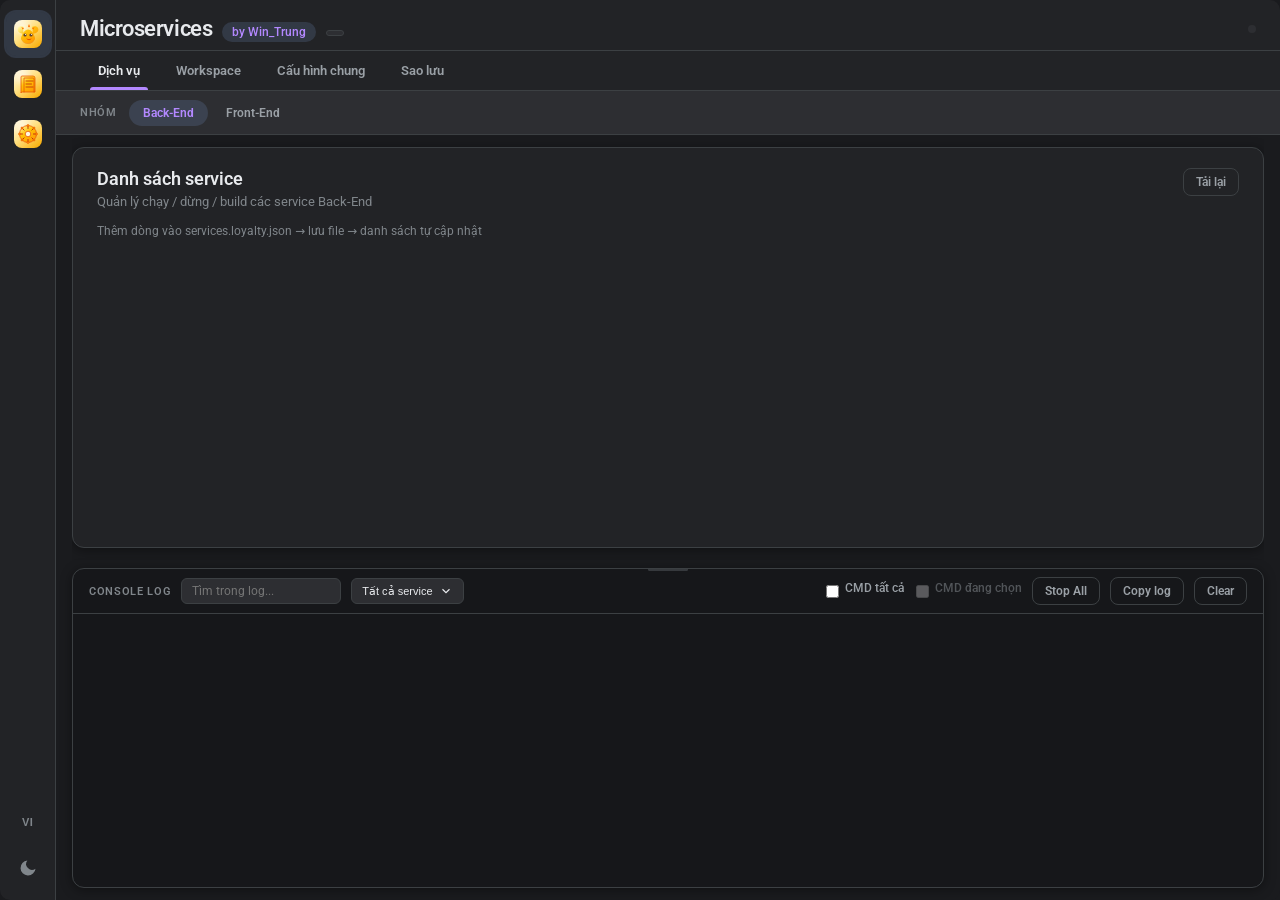
<file: DLLRunTool/wwwroot/index.html>
<!DOCTYPE html>
<html lang="vi">
<head>
  <meta charset="UTF-8" />
  <meta name="viewport" content="width=device-width, initial-scale=1.0" />
  <title>Win_Trung - Microservices Control Panel</title>
  <link rel="preconnect" href="https://fonts.googleapis.com" />
  <link rel="preconnect" href="https://fonts.gstatic.com" crossorigin />
  <link href="https://fonts.googleapis.com/css2?family=Google+Sans:wght@400;500;600&family=Roboto:wght@400;500&display=swap" rel="stylesheet" />
  <link rel="icon" href="assets/dragon-mark.svg" type="image/svg+xml" />
  <link rel="stylesheet" href="css/app.css" />
</head>
<body data-theme="dark">
  <div class="app-shell">
    <aside class="icon-rail">
      <button class="rail-icon rail-brand active" id="railServices" type="button" data-rail="services" data-i18n-title="rail.services" title="Services">
        <img class="rail-logo" src="assets/dragon-mark.svg" alt="" width="32" height="32" />
      </button>
      <button class="rail-icon rail-brand" id="railHandbook" type="button" data-rail="handbook" data-i18n-title="rail.handbook" title="Handbook">
        <img class="rail-logo" src="assets/handbook-mark.svg" alt="" width="32" height="32" />
      </button>
      <button class="rail-icon rail-brand" id="railKubernetes" type="button" data-rail="kubernetes" data-i18n-title="rail.kubernetes" title="Kubernetes">
        <img class="rail-logo" src="assets/k8s-mark.svg" alt="" width="32" height="32" />
      </button>
      <div class="rail-spacer"></div>
      <button class="rail-icon lang-toggle" id="langToggle" type="button" data-i18n-title="rail.lang" title="Ngôn ngữ">
        <span class="lang-label">VI</span>
      </button>
      <button class="rail-icon" id="themeToggle" type="button" data-i18n-title="rail.theme" title="Dark / Light">
        <svg class="icon-sun" viewBox="0 0 24 24" fill="none" stroke="currentColor" stroke-width="2"><circle cx="12" cy="12" r="5"/><path d="M12 1v2M12 21v2M4.22 4.22l1.42 1.42M18.36 18.36l1.42 1.42M1 12h2M21 12h2M4.22 19.78l1.42-1.42M18.36 5.64l1.42-1.42"/></svg>
        <svg class="icon-moon" viewBox="0 0 24 24" fill="currentColor"><path d="M21 12.79A9 9 0 1 1 11.21 3 7 7 0 0 0 21 12.79z"/></svg>
      </button>
    </aside>

    <div class="main-column">
      <header class="top-bar">
        <div class="brand-block">
          <div class="title-group">
            <h1 class="page-title" id="pageTitle">Microservices</h1>
            <span class="author-badge">by Win_Trung</span>
            <span class="version-badge" id="appVersionBadge" data-i18n-title="versionBadge" title="Phiên bản hiện tại"></span>
          </div>
          <div class="platform-switcher" id="platformSwitcher"></div>
        </div>
      </header>

      <nav class="view-tabs" id="viewTabsNav" data-i18n-aria="nav.main" aria-label="Điều hướng chính">
        <button class="view-tab active" data-view="dashboard" data-i18n="nav.dashboard">Dịch vụ</button>
        <button class="view-tab" data-view="workspace" data-i18n="nav.workspace">Workspace</button>
        <button class="view-tab" data-view="global" data-i18n="nav.global">Cấu hình chung</button>
        <button class="view-tab" data-view="backup" data-i18n="nav.backup">Sao lưu</button>
      </nav>

      <div class="context-bar" id="contextBar" data-i18n-aria="category.group" aria-label="Nhóm service">
        <span class="context-bar-label" data-i18n="category.group">Nhóm</span>
        <nav class="category-tabs" id="categoryTabs">
          <button class="category-tab active" data-category="BE" data-i18n="category.be">Back-End</button>
          <button class="category-tab" data-category="FE" data-i18n="category.fe">Front-End</button>
        </nav>
        <span class="context-bar-hint" id="contextBarHint"></span>
      </div>

      <div class="workspace">
        <div class="update-banner hidden" id="updateBanner">
          <div class="update-banner-icon" aria-hidden="true">⬆</div>
          <div class="update-banner-body">
            <strong id="updateBannerTitle" data-i18n="update.title">Có bản cập nhật mới</strong>
            <p id="updateBannerMessage"></p>
          </div>
          <div class="update-banner-actions">
            <button class="btn primary small" id="btnDownloadUpdate" data-i18n="update.now">Cập nhật ngay</button>
            <button class="btn ghost small" id="btnCheckUpdate" data-i18n="update.check">Kiểm tra lại</button>
            <button class="btn ghost small" id="btnDismissUpdate" data-i18n="update.later">Để sau</button>
            <button class="btn ghost small" id="btnDismissUpdateMonth" data-i18n="update.laterMonth">Bỏ qua tháng này</button>
          </div>
        </div>

        <div class="workspace-banner hidden" id="workspaceBanner">
          <span id="workspaceBannerText"></span>
          <button class="btn ghost small" id="btnOpenWorkspace" data-i18n="workspace.openPaths">Cấu hình đường dẫn</button>
        </div>

        <div class="workspace-banner secret-banner hidden" id="secretScanBanner">
          <span id="secretScanBannerText"></span>
          <button class="btn ghost small" id="btnDismissSecretScan" data-i18n="secret.dismiss">Ẩn</button>
        </div>

        <section class="view-panel" id="dashboardView">
          <div class="panel-card dashboard-panel">
            <div class="panel-card-header">
              <div>
                <h2 data-i18n="dashboard.title">Danh sách service</h2>
                <p class="panel-card-desc" id="dashboardDesc">Quản lý chạy / dừng / build các service Back-End</p>
              </div>
              <button class="btn ghost small" id="btnReloadServices" data-i18n="dashboard.reload" data-i18n-title="dashboard.reloadTitle" title="Tải lại">
                <svg viewBox="0 0 24 24" width="14" height="14" fill="none" stroke="currentColor" stroke-width="2"><path d="M23 4v6h-6"/><path d="M1 20v-6h6"/><path d="M3.51 9a9 9 0 0 1 14.85-3.36L23 10M1 14l4.64 4.36A9 9 0 0 0 20.49 15"/></svg>
                Tải lại
              </button>
            </div>
            <p class="section-desc dashboard-hint" data-i18n="dashboard.hint">Thêm dòng vào services.loyalty.json → lưu file → danh sách tự cập nhật</p>
            <div class="dashboard-list" id="dashboardList"></div>
          </div>
        </section>

        <section class="view-panel hidden" id="handbookView">
          <div class="panel-card handbook-panel">
            <div class="panel-card-header">
              <div>
                <h2 id="handbookTitle">Handbook</h2>
                <p class="panel-card-desc" id="handbookSubtitle"></p>
              </div>
            </div>
            <div class="handbook-body" id="handbookBody"></div>
          </div>
        </section>

        <section class="view-panel hidden" id="k8sView">
          <div class="panel-card k8s-panel">
            <div class="k8s-toolbar hidden" id="k8sToolbar">
              <div class="k8s-toolbar-text">
                <span class="k8s-status-dot" aria-hidden="true"></span>
                <span id="k8sToolbarLabel" data-i18n="k8s.engineRunning">Kubernetes đang chạy</span>
              </div>
              <button type="button" class="btn ghost small" id="btnK8sPowerOff" data-i18n="k8s.powerOff">Tắt Kubernetes (giải phóng RAM)</button>
            </div>
            <div class="k8s-idle" id="k8sIdle">
              <div class="k8s-idle-inner">
                <img src="assets/k8s-mark.svg" alt="" width="48" height="48" class="k8s-idle-icon" />
                <h3 data-i18n="k8s.idleTitle">Kubernetes chưa bật</h3>
                <p class="k8s-idle-desc" data-i18n="k8s.idleDesc">Bật khi cần quản lý cluster. Tiết kiệm RAM khi không dùng — tab Services/Handbook vẫn dùng bình thường.</p>
                <button type="button" class="btn primary" id="btnK8sPowerOn" data-i18n="k8s.powerOn">Bật Kubernetes</button>
              </div>
            </div>
            <div class="k8s-host hidden" id="k8sHost" aria-label="Kubernetes dashboard"></div>
          </div>
        </section>

        <section class="view-panel hidden" id="workspaceView">
          <div class="panel-card workspace-panel">
            <div class="panel-card-header">
              <div>
                <h2 data-i18n="workspace.title">Workspace Paths</h2>
                <p class="panel-card-desc" data-i18n="workspace.desc">Cấu hình thư mục gốc trên máy — mỗi máy chỉ cần làm 1 lần</p>
              </div>
            </div>
            <p class="paths-file-hint" id="workspacePathsFile"></p>
            <div class="workspace-path-list" id="workspacePathList"></div>
            <div class="workspace-missing hidden" id="workspaceMissing">
              <h3 data-i18n="workspace.missingTitle">Service không tìm thấy thư mục</h3>
              <ul id="workspaceMissingList"></ul>
            </div>
            <div class="form-section workspace-run-section">
              <h3 class="form-section-title" data-i18n="workspace.runTitle">Tùy chọn chạy service</h3>
              <p class="section-desc" data-i18n="workspace.runDesc">Biến môi trường áp dụng mỗi lần RUN (dotnet dll). Mặc định: ASPNETCORE_ENVIRONMENT=Development.</p>
              <div class="env-editor">
                <div class="env-table-header">
                  <span data-i18n="label.key">Key</span>
                  <span data-i18n="label.value">Value</span>
                  <span></span>
                </div>
                <div id="runEnvContainer"></div>
              </div>
              <button class="btn ghost small" id="runAddEnv" data-i18n="global.addEnv">+ Thêm biến</button>
              <label class="run-option-toggle">
                <input type="checkbox" id="chkCleanBinBeforeBuild" />
                <span data-i18n="workspace.cleanBinBeforeBuild">Xóa bin/obj trước mỗi lần Build</span>
              </label>
            </div>
            <div class="action-bar panel-card-footer">
              <button class="btn primary" id="btnSaveWorkspace">
                <svg viewBox="0 0 24 24" fill="none" stroke="currentColor" stroke-width="2"><path d="M19 21H5a2 2 0 0 1-2-2V5a2 2 0 0 1 2-2h11l5 5v11a2 2 0 0 1-2 2z"/></svg>
                <span data-i18n="workspace.save">Lưu workspace paths</span>
              </button>
              <button class="btn secondary" id="btnSaveRunSettings" data-i18n="workspace.saveRun">Lưu tùy chọn chạy</button>
            </div>
          </div>
        </section>

        <section class="view-panel hidden" id="globalView">
          <div class="panel-card global-panel">
            <div class="panel-card-header">
              <div>
                <h2 data-i18n="global.title">Cấu hình chung</h2>
                <p class="panel-card-desc" id="globalSubtitle">Áp dụng cho tất cả service trong nhóm đang chọn</p>
              </div>
              <span class="scope-badge" id="globalScopeBadge">Back-End</span>
            </div>
            <div id="globalBeConfig">
              <div class="form-section">
                <h3 class="form-section-title" data-i18n="global.http">Kết nối HTTP</h3>
                <div class="form-grid form-grid-2">
                  <label><span data-i18n="label.scheme">Scheme</span><select id="globalScheme"><option value="https">https</option><option value="http">http</option></select></label>
                  <label><span data-i18n="label.host">Host</span><input type="text" id="globalHost" placeholder="localhost" /></label>
                </div>
              </div>
              <div class="form-section">
                <h3 class="form-section-title" data-i18n="global.database">Database</h3>
                <p class="section-desc" data-i18n="global.dbHint">Ghi connection string vào appsettings.json (mọi service BE)</p>
                <label class="full-width"><span data-i18n="global.connString">Connection string</span><textarea id="globalConnectionString" rows="4" placeholder="Server=...;Database=..."></textarea></label>
              </div>
            </div>
            <div id="globalFeConfig" class="hidden">
              <div class="form-section">
                <h3 class="form-section-title" data-i18n="global.envTitle">Biến môi trường env.js</h3>
                <p class="section-desc fe-bindings-hint hidden" id="globalFeBindingsHint"></p>
                <div class="env-editor">
                  <div class="env-table-header">
                    <span data-i18n="label.key">Key</span>
                    <span data-i18n="label.value">Value</span>
                    <span></span>
                  </div>
                  <div id="globalEnvContainer"></div>
                </div>
                <button class="btn ghost small" id="globalAddEnv" data-i18n="global.addEnv">+ Thêm biến</button>
              </div>
            </div>
            <div class="action-bar panel-card-footer">
              <button class="btn primary" id="btnSaveGlobal">
                <svg viewBox="0 0 24 24" fill="none" stroke="currentColor" stroke-width="2"><path d="M19 21H5a2 2 0 0 1-2-2V5a2 2 0 0 1 2-2h11l5 5v11a2 2 0 0 1-2 2z"/></svg>
                <span data-i18n="global.save">Lưu &amp; Áp dụng tất cả</span>
              </button>
            </div>
          </div>
        </section>

        <section class="view-panel hidden" id="backupView">
          <div class="panel-card backup-panel">
            <div class="panel-card-header">
              <div>
                <h2 data-i18n="backup.title">Sao lưu &amp; khôi phục</h2>
                <p class="panel-card-desc" data-i18n="backup.desc">Export/Import config vào source</p>
              </div>
            </div>
            <div class="backup-summary" id="backupSummary">
              <div class="summary-card"><span class="summary-label" data-i18n="backup.platform">Platform</span><span class="summary-value" id="backupPlatformName">—</span></div>
              <div class="summary-card"><span class="summary-label" data-i18n="backup.be">Back-End</span><span class="summary-value" id="backupBeCount">0</span></div>
              <div class="summary-card"><span class="summary-label" data-i18n="backup.fe">Front-End</span><span class="summary-value" id="backupFeCount">0</span></div>
              <div class="summary-card"><span class="summary-label" data-i18n="backup.files">File config</span><span class="summary-value" id="backupConfigCount">0</span></div>
            </div>
            <div class="backup-section local-defaults-section">
              <h3 data-i18n="backup.localTitle">Local mặc định</h3>
              <p class="section-desc" data-i18n="backup.localDesc">Quét snapshot từ source</p>
              <div class="local-defaults-meta">
                <span id="localDefaultsStatus">Chưa quét</span>
                <span class="meta-sep">·</span>
                <span id="localDefaultsFiles">0 files</span>
              </div>
              <div class="action-bar">
                <button class="btn secondary" id="btnScanLocal"><span data-i18n="backup.scan">Quét từ Source</span></button>
                <button class="btn success" id="btnApplyLocal"><span data-i18n="backup.applyLocal">Apply Local</span></button>
              </div>
            </div>
            <div class="backup-section">
              <h3 data-i18n="backup.exportTitle">Export / Import</h3>
              <p class="section-desc" data-i18n="backup.exportDesc">Backup toàn bộ config</p>
              <div class="action-bar backup-actions">
                <button class="btn primary" id="btnExportConfig"><span data-i18n="backup.export">Export Backup</span></button>
                <button class="btn secondary" id="btnImportConfig"><span data-i18n="backup.import">Chọn file Import...</span></button>
              </div>
            </div>
            <div class="import-preview hidden" id="importPreview">
              <h3 data-i18n="backup.previewTitle">Xem trước Import</h3>
              <p class="preview-meta" id="importPreviewMeta"></p>
              <div class="dry-run-summary hidden" id="importDryRunSummary"></div>
              <ul class="preview-service-list" id="importPreviewList"></ul>
              <ul class="dry-run-messages hidden" id="importDryRunMessages"></ul>
              <div class="action-bar">
                <button class="btn success" id="btnApplyImport"><span data-i18n="backup.applyImport">Apply vào Source</span></button>
                <button class="btn ghost" id="btnCancelImport" data-i18n="backup.cancel">Hủy</button>
              </div>
            </div>
            <div class="backup-section backup-recent">
              <h3 data-i18n="backup.recentTitle">Backup gần đây</h3>
              <p class="backup-folder" id="backupFolderPath"></p>
              <div class="recent-list" id="recentBackupList">
                <div class="empty-dashboard" data-i18n="backup.empty">Chưa có backup nào.</div>
              </div>
            </div>
          </div>
        </section>

        <section class="console-section" id="consoleSection">
          <div class="console-resize-handle" id="consoleResizeHandle" data-i18n-title="console.resize" title="Resize"></div>
          <div class="console-header">
            <div class="console-header-left">
              <span data-i18n="console.title">Console Log</span>
              <input type="search" class="console-search" id="consoleSearch" data-i18n-placeholder="console.searchPlaceholder" placeholder="Tìm trong log..." />
              <div class="log-filter" id="logFilter">
                <button type="button" class="log-filter-btn" id="logFilterBtn" data-i18n-title="console.filterTitle" title="Filter">
                  <span id="logFilterLabel" data-i18n="console.allServices">Tất cả service</span>
                  <svg viewBox="0 0 24 24" width="14" height="14" fill="none" stroke="currentColor" stroke-width="2"><polyline points="6 9 12 15 18 9"/></svg>
                </button>
                <div class="log-filter-menu hidden" id="logFilterMenu"></div>
              </div>
            </div>
            <div class="console-header-actions">
              <div class="console-cmd-toggles">
                <label class="console-mode-toggle" data-i18n-title="console.cmdAllTitle" title="CMD tất cả">
                  <input type="checkbox" id="chkShowConsoleAll" />
                  <span data-i18n="console.cmdAll">CMD tất cả</span>
                </label>
                <label class="console-mode-toggle" data-i18n-title="console.cmdSelectedTitle" title="CMD service đang chọn">
                  <input type="checkbox" id="chkShowConsoleSelected" disabled />
                  <span data-i18n="console.cmdSelected">CMD đang chọn</span>
                </label>
              </div>
              <button class="btn ghost small" id="btnStopAll" data-i18n="console.stopAll" data-i18n-title="console.stopAllTitle" title="Stop All">Stop All</button>
              <button class="btn ghost small" id="btnCopyLog" data-i18n="console.copyLog">Copy log</button>
              <button class="btn ghost small" id="btnClearLog" data-i18n="console.clear">Clear</button>
            </div>
          </div>
          <p class="console-mode-hint hidden" id="consoleModeHint"></p>
          <div class="console-output" id="consoleOutput"></div>
        </section>
      </div>
    </div>
  </div>

  <div class="modal-overlay hidden" id="settingsModal">
    <div class="modal-card">
      <div class="modal-header">
        <h2 id="modalTitle" data-i18n="modal.title">Cấu hình service</h2>
        <button class="modal-close" id="modalClose">×</button>
      </div>
      <div class="modal-body">
        <div class="modal-meta">
          <div class="modal-meta-row"><span class="modal-meta-label" data-i18n="modal.type">Loại</span><span class="modal-meta-value" id="modalTypeBadge">BE</span></div>
          <div class="modal-meta-row"><span class="modal-meta-label" data-i18n="modal.config">Config</span><span class="modal-meta-value modal-path" id="modalConfigPath">—</span></div>
          <div class="modal-meta-row"><span class="modal-meta-label" data-i18n="modal.project">Project</span><span class="modal-meta-value modal-path" id="modalProjectPath">—</span></div>
        </div>
        <div id="modalBeConfig">
          <div class="form-section">
            <h3 class="form-section-title" data-i18n="modal.url">URL service</h3>
            <div class="form-grid form-grid-3">
              <label><span data-i18n="label.scheme">Scheme</span><select id="modalScheme"><option value="https">https</option><option value="http">http</option></select></label>
              <label><span data-i18n="label.host">Host</span><input type="text" id="modalHost" placeholder="localhost" /></label>
              <label><span data-i18n="label.port">Port</span><input type="text" id="modalPort" placeholder="44325" /></label>
            </div>
          </div>
          <div class="form-section">
            <h3 class="form-section-title" data-i18n="global.database">Database</h3>
            <label class="full-width"><span data-i18n="global.connString">Connection string</span><textarea id="modalConnectionString" rows="3" placeholder="Server=..."></textarea></label>
          </div>
        </div>
        <div id="modalFeConfig" class="hidden">
          <div class="form-section">
            <h3 class="form-section-title" data-i18n="modal.env">Biến env.js</h3>
            <p class="section-desc fe-bindings-hint hidden" id="modalFeBindingsHint"></p>
            <div class="env-editor">
              <div class="env-table-header">
                <span data-i18n="label.key">Key</span>
                <span data-i18n="label.value">Value</span>
                <span></span>
              </div>
              <div id="modalEnvContainer"></div>
            </div>
            <button class="btn ghost small" id="modalAddEnv" data-i18n="global.addEnv">+ Thêm biến</button>
          </div>
        </div>
      </div>
      <div class="modal-footer">
        <button class="btn primary" id="modalSave" data-i18n="modal.save">Lưu cấu hình</button>
      </div>
    </div>
  </div>

  <div class="app-dialog-overlay hidden" id="appDialog" role="dialog" aria-modal="true" aria-labelledby="appDialogTitle">
    <div class="app-dialog">
      <div class="app-dialog-header">
        <img class="app-dialog-mark" src="assets/dragon-mark.svg" alt="" width="40" height="40" />
        <h3 id="appDialogTitle"></h3>
      </div>
      <p class="app-dialog-message" id="appDialogMessage"></p>
      <div class="app-dialog-actions" id="appDialogActions"></div>
    </div>
  </div>

  <script src="js/i18n.js"></script>
  <script src="js/handbook-content.js"></script>
  <script src="js/bridge.js"></script>
  <script src="js/app.js"></script>
</body>
</html>
</file>
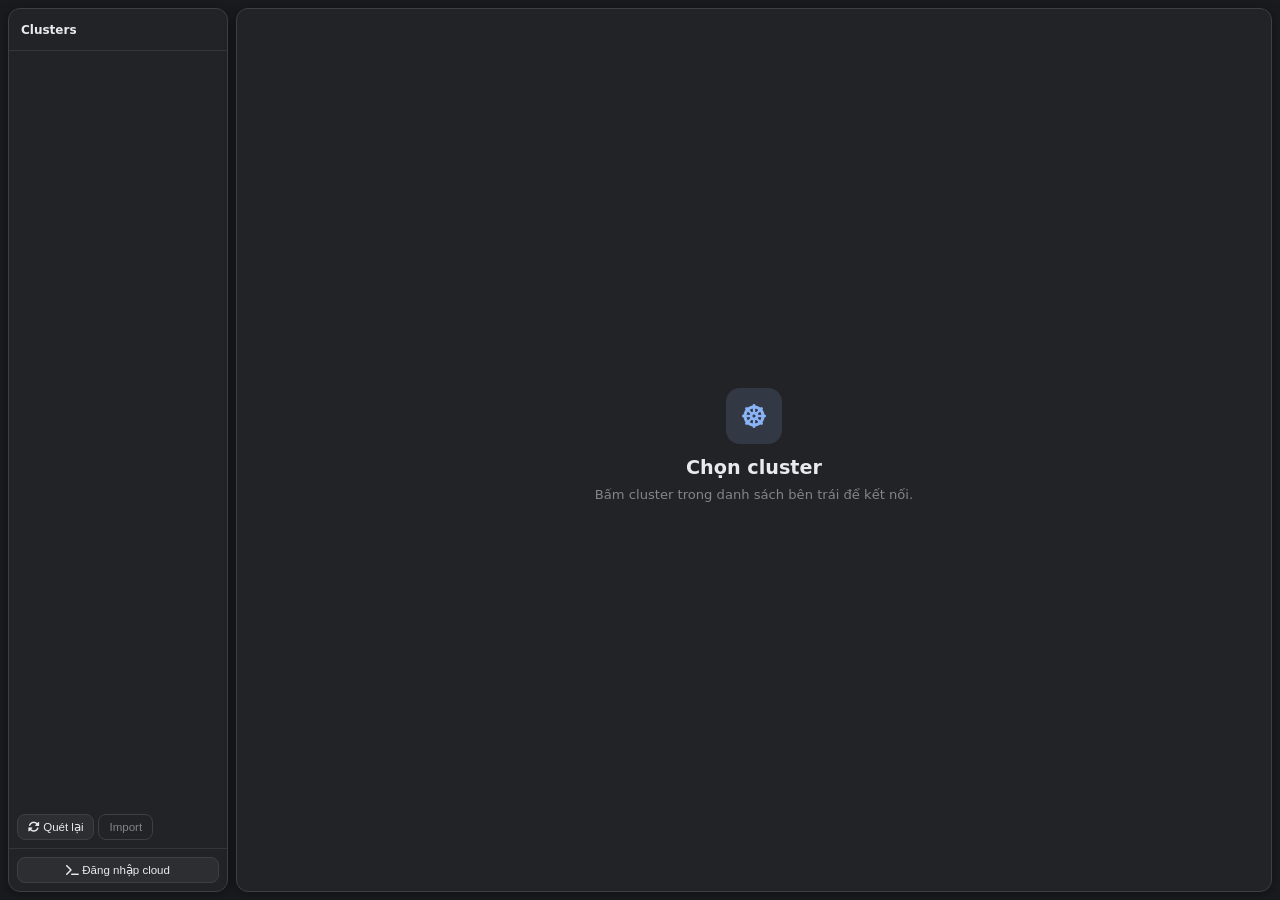
<file: DLLRunTool/wwwroot/k8s_dashboard.html>
<!DOCTYPE html>
<html lang="vi">
<head>
  <meta charset="UTF-8" />
  <meta name="viewport" content="width=device-width, initial-scale=1.0" />
  <title>Kubernetes — Win_Trung</title>
  <link rel="stylesheet" href="css/app.css" />
  <link rel="stylesheet" href="css/k8s_dashboard.css" />
  <link rel="stylesheet" href="https://cdnjs.cloudflare.com/ajax/libs/font-awesome/6.5.2/css/all.min.css" />
</head>
<body class="k8s-root" data-theme="dark">
  <div id="k8sApp" class="k8s-screen k8s-dash">
    <div class="k8s-dash-body">
      <aside class="k8s-nav">
        <div class="k8s-nav-header" id="navHeader">
          <button type="button" id="btnBackClusters" class="k8s-nav-back hidden" title="Đổi cluster"><i class="fa-solid fa-chevron-left"></i></button>
          <button type="button" id="clusterBadge" class="k8s-nav-header-cluster hidden" title="Chuột phải: menu cluster · Click: Settings">
            <span id="clusterDot" class="k8s-cluster-dot yellow"></span>
            <span id="clusterBadgeText" class="k8s-cluster-label">—</span>
          </button>
          <span id="navHeaderLabel">Clusters</span>
        </div>

        <div id="kubePicker" class="k8s-sidebar-pane">
          <div class="k8s-kube-group open" id="kubeGroup">
            <div class="k8s-kube-list" id="sidebarClusterList"></div>
            <div class="k8s-kube-actions">
              <button type="button" id="btnRefreshClusters" class="k8s-btn sm"><i class="fa-solid fa-rotate"></i> Quét lại</button>
              <button type="button" id="btnBrowseKube" class="k8s-btn sm ghost">Import</button>
            </div>
          </div>
        </div>

        <div id="connectedNav" class="k8s-sidebar-pane k8s-connected-nav hidden">
          <div class="k8s-nav-scroll" id="navTree">
          <button type="button" class="k8s-nav-item" data-view="overview"><i class="fa-solid fa-chart-pie icon"></i> Overview</button>
          <button type="button" class="k8s-nav-item" data-view="applications"><i class="fa-solid fa-grid-2 icon"></i> Applications</button>
          <button type="button" class="k8s-nav-item" data-view="nodes"><i class="fa-solid fa-server icon"></i> Nodes</button>

          <div class="k8s-nav-group open" data-group="workloads">
            <button type="button" class="k8s-nav-group-toggle"><i class="fa-solid fa-cubes icon"></i> Workloads <i class="fa-solid fa-chevron-right chev"></i></button>
            <div class="k8s-nav-group-items">
              <button type="button" class="k8s-nav-item child active" data-view="pods"><i class="fa-solid fa-cube icon"></i> Pods</button>
              <button type="button" class="k8s-nav-item child" data-view="deployments"><i class="fa-solid fa-layer-group icon"></i> Deployments</button>
              <button type="button" class="k8s-nav-item child" data-view="daemonsets"><i class="fa-solid fa-network-wired icon"></i> Daemon Sets</button>
              <button type="button" class="k8s-nav-item child" data-view="statefulsets"><i class="fa-solid fa-database icon"></i> Stateful Sets</button>
              <button type="button" class="k8s-nav-item child" data-view="jobs"><i class="fa-solid fa-briefcase icon"></i> Jobs</button>
              <button type="button" class="k8s-nav-item child" data-view="cronjobs"><i class="fa-solid fa-clock icon"></i> CronJobs</button>
            </div>
          </div>

          <div class="k8s-nav-group" data-group="config">
            <button type="button" class="k8s-nav-group-toggle"><i class="fa-solid fa-sliders icon"></i> Config <i class="fa-solid fa-chevron-right chev"></i></button>
            <div class="k8s-nav-group-items">
              <button type="button" class="k8s-nav-item child" data-view="configmaps"><i class="fa-solid fa-file-lines icon"></i> Config Maps</button>
              <button type="button" class="k8s-nav-item child" data-view="secrets"><i class="fa-solid fa-key icon"></i> Secrets</button>
            </div>
          </div>

          <div class="k8s-nav-group" data-group="network">
            <button type="button" class="k8s-nav-group-toggle"><i class="fa-solid fa-globe icon"></i> Network <i class="fa-solid fa-chevron-right chev"></i></button>
            <div class="k8s-nav-group-items">
              <button type="button" class="k8s-nav-item child" data-view="services"><i class="fa-solid fa-share-nodes icon"></i> Services</button>
              <button type="button" class="k8s-nav-item child" data-view="ingresses"><i class="fa-solid fa-door-open icon"></i> Ingresses</button>
              <button type="button" class="k8s-nav-item child" data-view="portforwarding"><i class="fa-solid fa-arrow-right-arrow-left icon"></i> Port Forwarding</button>
            </div>
          </div>

          <div class="k8s-nav-group" data-group="storage">
            <button type="button" class="k8s-nav-group-toggle"><i class="fa-solid fa-hard-drive icon"></i> Storage <i class="fa-solid fa-chevron-right chev"></i></button>
            <div class="k8s-nav-group-items">
              <button type="button" class="k8s-nav-item child" data-view="persistentvolumeclaims"><i class="fa-solid fa-box icon"></i> PVCs</button>
              <button type="button" class="k8s-nav-item child" data-view="persistentvolumes"><i class="fa-solid fa-compact-disc icon"></i> PVs</button>
              <button type="button" class="k8s-nav-item child" data-view="storageclasses"><i class="fa-solid fa-folder-tree icon"></i> Storage Classes</button>
            </div>
          </div>

          <button type="button" class="k8s-nav-item" data-view="namespaces"><i class="fa-solid fa-tags icon"></i> Namespaces</button>
          <button type="button" class="k8s-nav-item" data-view="events"><i class="fa-solid fa-bell icon"></i> Events</button>
          <button type="button" class="k8s-nav-item" data-view="helm"><i class="fa-solid fa-ship icon"></i> Helm</button>

          <div class="k8s-nav-group" data-group="access">
            <button type="button" class="k8s-nav-group-toggle"><i class="fa-solid fa-shield-halved icon"></i> Access Control <i class="fa-solid fa-chevron-right chev"></i></button>
            <div class="k8s-nav-group-items">
              <button type="button" class="k8s-nav-item child" data-view="serviceaccounts"><i class="fa-solid fa-user-gear icon"></i> Service Accounts</button>
              <button type="button" class="k8s-nav-item child" data-view="roles"><i class="fa-solid fa-id-badge icon"></i> Roles</button>
              <button type="button" class="k8s-nav-item child" data-view="rolebindings"><i class="fa-solid fa-link icon"></i> Role Bindings</button>
              <button type="button" class="k8s-nav-item child" data-view="clusterroles"><i class="fa-solid fa-id-card icon"></i> Cluster Roles</button>
              <button type="button" class="k8s-nav-item child" data-view="clusterrolebindings"><i class="fa-solid fa-link icon"></i> Cluster Role Bindings</button>
            </div>
          </div>

          <button type="button" class="k8s-nav-item" data-view="customresources"><i class="fa-solid fa-puzzle-piece icon"></i> Custom Resources</button>
          </div>
        </div>

        <div class="k8s-nav-footer">
          <button type="button" id="btnRefresh" class="k8s-btn primary sm block hidden" data-when-connected><i class="fa-solid fa-rotate"></i> Refresh</button>
          <button type="button" id="btnLogoutCluster" class="k8s-btn sm block hidden" data-when-connected><i class="fa-solid fa-right-from-bracket"></i> Đăng xuất</button>
          <button type="button" id="btnOpenTerminal" class="k8s-btn sm block" data-when-disconnected><i class="fa-solid fa-terminal"></i> Đăng nhập cloud</button>
        </div>
      </aside>

      <main class="k8s-main">
        <div id="welcomePanel" class="k8s-welcome">
          <div class="k8s-welcome-inner">
            <div class="icon-wrap"><i class="fa-solid fa-dharmachakra"></i></div>
            <h1>Chọn cluster</h1>
            <p>Bấm cluster trong danh sách bên trái để kết nối.</p>
            <p id="configHint" class="hint mono"></p>
            <p id="connectError" class="k8s-error hidden"></p>
          </div>
        </div>

        <div id="connectedMain" class="k8s-connected-main hidden">
        <header class="k8s-toolbar">
          <h1 id="viewTitle">Pods</h1>
          <select id="nsFilter" class="hidden-ns-filter">
            <option value="">All namespaces</option>
          </select>
          <input id="podSearch" type="search" placeholder="Search…" />
          <span id="statusLine" class="count">0 items</span>
        </header>
        <div class="k8s-work-area">
        <div id="mainContent" class="k8s-content">
          <div id="infoBanner" class="k8s-banner hidden"></div>
          <div id="errorBanner" class="k8s-banner err hidden"></div>
          <div id="overviewPanel" class="hidden"></div>
          <div id="tablePanel" class="k8s-table-wrap">
            <div id="loadingOverlay" class="k8s-loading-overlay hidden">
              <i class="fa-solid fa-spinner fa-spin"></i>
              <span>Đang tải dữ liệu cluster…</span>
            </div>
            <table class="k8s-table">
              <thead id="tableHead"></thead>
              <tbody id="tableBody"></tbody>
            </table>
          </div>
          <p id="emptyState" class="k8s-empty hidden">Item list is empty</p>
        </div>
        <aside id="serviceDetailPanel" class="k8s-detail-panel hidden" aria-label="Service detail">
          <header class="k8s-detail-head">
            <h2 id="serviceDetailTitle">Service</h2>
            <div class="k8s-detail-actions">
              <button type="button" id="btnServiceYaml" class="k8s-icon-btn" title="YAML"><i class="fa-solid fa-pen"></i></button>
              <button type="button" id="btnServiceDelete" class="k8s-icon-btn del" title="Delete"><i class="fa-solid fa-trash"></i></button>
              <button type="button" id="btnServiceDetailClose" class="k8s-icon-btn" title="Close"><i class="fa-solid fa-xmark"></i></button>
            </div>
          </header>
          <div id="serviceDetailBody" class="k8s-detail-body"></div>
        </aside>
        <aside id="pfDetailPanel" class="k8s-detail-panel hidden" aria-label="Port forward detail">
          <header class="k8s-detail-head">
            <h2 id="pfDetailTitle">Port Forward</h2>
            <div class="k8s-detail-actions">
              <button type="button" id="btnPfEdit" class="k8s-icon-btn" title="Edit / Modify"><i class="fa-solid fa-pen"></i></button>
              <button type="button" id="btnPfPlay" class="k8s-icon-btn" title="Start"><i class="fa-solid fa-play"></i></button>
              <button type="button" id="btnPfStop" class="k8s-icon-btn hidden" title="Stop"><i class="fa-solid fa-stop"></i></button>
              <button type="button" id="btnPfDelete" class="k8s-icon-btn del" title="Remove"><i class="fa-solid fa-trash"></i></button>
              <button type="button" id="btnPfDetailClose" class="k8s-icon-btn" title="Close"><i class="fa-solid fa-xmark"></i></button>
            </div>
          </header>
          <div id="pfDetailBody" class="k8s-detail-body"></div>
        </aside>
        </div>
        </div>
      </main>
    </div>

    <div id="bottomPanel" class="k8s-bottom hidden">
      <div class="k8s-term-resize-handle" id="terminalResizeHandle" title="Kéo để thay đổi chiều cao terminal"></div>
      <div class="k8s-term-tabs-wrap">
        <div class="k8s-term-tabs" id="terminalTabs"></div>
        <div class="k8s-term-tabs-actions">
          <button type="button" id="btnAddTerminal" class="k8s-btn sm ghost" title="Terminal mới"><i class="fa-solid fa-plus"></i></button>
          <button type="button" id="btnToggleBottom" class="k8s-btn sm ghost" title="Thu gọn">▼</button>
        </div>
      </div>
      <div class="k8s-term-search-row">
        <input type="search" id="terminalSearch" class="k8s-term-search" placeholder="Search in Terminal…" />
      </div>
      <div id="terminalContext" class="k8s-term-context hidden"></div>
      <div id="terminalPanels" class="k8s-term-panels"></div>
    </div>
  </div>

  <div id="clusterCtxMenu" class="k8s-ctx-menu hidden" role="menu">
    <button type="button" data-act="disconnect">Ngắt kết nối</button>
    <button type="button" data-act="logout">Đăng xuất cluster</button>
    <button type="button" data-act="settings">Show Cluster Settings</button>
    <button type="button" data-act="remove">Remove from kubeconfig</button>
    <button type="button" data-act="hotbar">Add to hotbar</button>
    <div class="k8s-ctx-submenu">
      <button type="button" class="has-sub" data-act="appearance">Appearance <i class="fa-solid fa-chevron-right"></i></button>
      <div class="k8s-ctx-sub hidden" id="appearanceSub">
        <button type="button" data-color="green"><span class="k8s-cluster-dot green"></span> Green</button>
        <button type="button" data-color="yellow"><span class="k8s-cluster-dot yellow"></span> Yellow</button>
        <button type="button" data-color="red"><span class="k8s-cluster-dot red"></span> Red</button>
        <button type="button" data-color="blue"><span class="k8s-cluster-dot blue"></span> Blue</button>
        <button type="button" data-color="grey"><span class="k8s-cluster-dot grey"></span> Grey</button>
      </div>
    </div>
  </div>

  <div id="settingsModal" class="k8s-settings hidden">
    <div class="k8s-settings-card">
      <header class="k8s-settings-top">
        <h2>Cluster Settings — <span id="settingsTitle">Cluster</span></h2>
        <button type="button" id="settingsClose" class="k8s-btn sm ghost"><i class="fa-solid fa-xmark"></i></button>
      </header>
      <div class="k8s-settings-body">
        <nav class="k8s-settings-nav">
          <button type="button" class="active" data-tab="general">General</button>
          <button type="button" data-tab="namespaces">Namespaces</button>
        </nav>
        <div class="k8s-settings-panels">
          <div id="settingsGeneral" class="k8s-settings-panel">
            <dl class="k8s-settings-dl">
              <dt>Context</dt><dd id="settingsContext">—</dd>
              <dt>Kubeconfig</dt><dd id="settingsKube" class="mono">—</dd>
            </dl>
          </div>
          <div id="settingsNamespaces" class="k8s-settings-panel hidden">
            <h3>Accessible Namespaces</h3>
            <p class="k8s-settings-hint">Hữu ích khi RBAC không cho phép list namespaces cluster-wide — giống Lens.</p>
            <div class="k8s-ns-add">
              <input id="settingsNsInput" type="text" placeholder="Add new namespace…" />
              <button type="button" id="settingsNsAdd" class="k8s-btn sm primary">Add</button>
            </div>
            <ul id="settingsNsList" class="k8s-ns-list"></ul>
          </div>
        </div>
      </div>
    </div>
  </div>

  <div id="modal" class="k8s-modal hidden">
    <div class="k8s-modal-card">
      <div class="k8s-modal-head">
        <h2 id="modalTitle">Modal</h2>
        <div style="display:flex;gap:6px;">
          <button type="button" id="modalSave" class="k8s-btn sm primary hidden">Apply YAML</button>
          <button type="button" id="modalClose" class="k8s-btn sm ghost"><i class="fa-solid fa-xmark"></i></button>
        </div>
      </div>
      <textarea id="modalContent" class="terminal" readonly></textarea>
    </div>
  </div>

  <div id="pfModal" class="k8s-modal pf-modal-overlay hidden">
    <div class="k8s-modal-card pf-modal-card">
      <div class="k8s-modal-head pf-modal-head">
        <h2>Port Forwarding for <span id="pfModalResource" class="pf-modal-resource"></span></h2>
        <button type="button" id="pfModalClose" class="k8s-btn sm ghost" title="Close"><i class="fa-solid fa-xmark"></i></button>
      </div>
      <div class="pf-modal-body">
        <div class="pf-field-group">
          <label class="pf-field-label" for="pfLocalPort">Local port to forward from:</label>
          <input type="number" id="pfLocalPort" class="pf-port-input" min="1" max="65535" inputmode="numeric" />
        </div>
        <div class="pf-options">
          <label class="pf-check" for="pfHttps">
            <input type="checkbox" id="pfHttps" />
            <span>https</span>
          </label>
          <label class="pf-check" for="pfOpenBrowser">
            <input type="checkbox" id="pfOpenBrowser" />
            <span>Open in Browser</span>
          </label>
        </div>
      </div>
      <div class="pf-modal-foot">
        <button type="button" id="pfCancel" class="k8s-btn pf-btn-cancel">Cancel</button>
        <button type="button" id="pfStart" class="k8s-btn primary pf-btn-start">Start</button>
      </div>
    </div>
  </div>
  <div id="toast" class="k8s-toast hidden"></div>

  <script>
    const VIEW_TITLES = {
      overview: "Overview", applications: "Applications", nodes: "Nodes",
      pods: "Pods", deployments: "Deployments", daemonsets: "Daemon Sets",
      statefulsets: "Stateful Sets", jobs: "Jobs", cronjobs: "CronJobs",
      configmaps: "Config Maps", secrets: "Secrets", services: "Services",
      ingresses: "Ingresses", portforwarding: "Port Forwarding",
      persistentvolumeclaims: "Persistent Volume Claims", persistentvolumes: "Persistent Volumes",
      storageclasses: "Storage Classes", namespaces: "Namespaces", events: "Events",
      helm: "Helm", serviceaccounts: "Service Accounts", roles: "Roles",
      rolebindings: "Role Bindings", clusterroles: "Cluster Roles",
      clusterrolebindings: "Cluster Role Bindings", customresources: "Custom Resources"
    };

    const LIST_VIEWS = new Set([
      "pods","nodes","deployments","statefulsets","daemonsets","jobs","cronjobs",
      "configmaps","secrets","services","ingresses","persistentvolumeclaims",
      "persistentvolumes","storageclasses","namespaces","events","serviceaccounts",
      "roles","rolebindings","clusterroles","clusterrolebindings","customresources",
      "applications","helm"
    ]);

    const NAMESPACED_VIEWS = new Set([
      "pods","deployments","statefulsets","daemonsets","jobs","cronjobs",
      "configmaps","secrets","services","ingresses","persistentvolumeclaims",
      "serviceaccounts","roles","rolebindings","events"
    ]);

    const state = {
      connected: false, loading: false, view: "pods", rows: [], allRows: [],
      clusters: [], selectedCluster: null, activeContext: "", activeClusterId: "",
      activeClusterName: "", clusterColor: "yellow",
      namespaceList: [], accessibleNamespaces: [], nsFilter: "", search: "", yamlEditable: false,
      terminalOpen: false, sidebarMode: "pick",
      terminal: { tabs: [], activeId: null, search: "" },
      pfPending: null,
      serviceDetail: null,
      pfDetail: null
    };

    function applyTheme(theme) {
      const t = theme === "light" ? "light" : "dark";
      document.documentElement.setAttribute("data-theme", t);
      document.body.setAttribute("data-theme", t);
      try { localStorage.setItem("mcp-theme", t); } catch { /* ignore */ }
    }

    function send(action, extra = {}) {
      const msg = { action, ...extra };
      if (window.chrome?.webview) window.chrome.webview.postMessage(msg);
      else console.debug("[K8s]", msg);
    }

    function escapeHtml(t) {
      return String(t ?? "").replace(/&/g,"&amp;").replace(/</g,"&lt;").replace(/>/g,"&gt;");
    }

    function statusBadge(status) {
      const s = (status || "").toLowerCase();
      let cls = "neutral";
      if (s === "running" || s === "ready" || s === "active" || s === "complete" || s === "bound") cls = "ok";
      else if (s.includes("fail") || s.includes("error") || s === "crashloopbackoff") cls = "bad";
      else if (s === "pending" || s === "suspended") cls = "pending";
      return `<span class="k8s-badge ${cls}">${escapeHtml(status)}</span>`;
    }

    function applyFilters() {
      let list = state.allRows || [];
      if (state.nsFilter && NAMESPACED_VIEWS.has(state.view)) {
        list = list.filter((r) => (r.namespace || "") === state.nsFilter);
      }
      const q = (state.search || "").trim().toLowerCase();
      if (q) {
        list = list.filter((r) => {
          const hay = [
            r.name, r.namespace, r.detail, r.status, r.resourceName, r.resourceKind,
            r.protocol, r.remotePort, r.localPort
          ].map((v) => String(v ?? "").toLowerCase()).join(" ");
          return hay.includes(q);
        });
      }
      state.rows = list;
    }

    function fillNamespaceFilter(list) {
      const sel = document.getElementById("nsFilter");
      const cur = sel.value;
      sel.innerHTML = '<option value="">All namespaces</option>';
      (list || []).forEach((ns) => {
        const opt = document.createElement("option");
        opt.value = ns; opt.textContent = ns;
        sel.appendChild(opt);
      });
      if (cur && [...sel.options].some((o) => o.value === cur)) sel.value = cur;
    }

    function updateToolbarForView() {
      const nsFilter = document.getElementById("nsFilter");
      const search = document.getElementById("podSearch");
      const showNs = NAMESPACED_VIEWS.has(state.view);
      nsFilter.style.display = showNs ? "" : "none";
      search.style.display = state.view === "overview" ? "none" : "";
      if (state.view === "portforwarding") {
        search.placeholder = "Search Port Forwards…";
      } else {
        search.placeholder = "Search…";
      }
    }

    function formatPfKind(kind) {
      const k = (kind || "svc").toLowerCase();
      if (k === "svc" || k === "service" || k === "services") return "service";
      return k;
    }

    function terminalTitle(index) {
      return index === 0 ? "Terminal" : `Terminal (${index + 1})`;
    }

    function tabPrompt(tab) {
      return `PS ${tab.cwd || "~"}>`;
    }

    function focusTerminalInput(sessionId) {
      const input = document.querySelector(`.k8s-term-panel[data-session-id="${sessionId}"] .k8s-term-input`);
      input?.focus();
    }

    function refreshTerminalPanel(tab) {
      const panel = document.querySelector(`.k8s-term-panel[data-session-id="${tab.id}"]`);
      if (!panel) return;
      const out = panel.querySelector(".k8s-term-out");
      const promptEl = panel.querySelector(".k8s-term-prompt");
      const input = panel.querySelector(".k8s-term-input");
      if (promptEl) promptEl.textContent = tabPrompt(tab);
      if (input) {
        input.disabled = !!tab.exited;
        input.placeholder = tab.exited ? "(đã đóng)" : "";
      }
      if (!out) return;
      const q = (state.terminal.search || "").trim();
      if (!q) {
        out.textContent = tab.output || "";
      } else {
        const re = new RegExp(q.replace(/[.*+?^${}()|[\]\\]/g, "\\$&"), "gi");
        out.innerHTML = escapeHtml(tab.output || "").replace(re, (m) => `<mark class="k8s-term-hit">${m}</mark>`);
      }
      const scroll = panel.querySelector(".k8s-term-scroll");
      if (scroll) scroll.scrollTop = scroll.scrollHeight;
    }

    function getActiveTerminalTab() {
      return state.terminal.tabs.find((t) => t.id === state.terminal.activeId) || null;
    }

    function renderTerminalTabs() {
      const tabsEl = document.getElementById("terminalTabs");
      const panelsEl = document.getElementById("terminalPanels");
      if (!tabsEl || !panelsEl) return;

      tabsEl.innerHTML = "";
      panelsEl.innerHTML = "";

      state.terminal.tabs.forEach((tab, index) => {
        const isActive = tab.id === state.terminal.activeId;
        const tabBtn = document.createElement("button");
        tabBtn.type = "button";
        tabBtn.className = "k8s-term-tab" + (isActive ? " active" : "") + (tab.exited ? " exited" : "");
        tabBtn.dataset.sessionId = tab.id;
        tabBtn.innerHTML = `<i class="fa-solid fa-terminal"></i><span>${escapeHtml(terminalTitle(index))}</span>`;
        tabBtn.onclick = () => activateTerminalTab(tab.id);

        const closeBtn = document.createElement("button");
        closeBtn.type = "button";
        closeBtn.className = "k8s-term-tab-close";
        closeBtn.title = "Đóng tab";
        closeBtn.innerHTML = '<i class="fa-solid fa-xmark"></i>';
        closeBtn.onclick = (e) => { e.stopPropagation(); closeTerminalTab(tab.id); };
        tabBtn.appendChild(closeBtn);
        tabsEl.appendChild(tabBtn);

        const panel = document.createElement("div");
        panel.className = "k8s-term-panel" + (isActive ? "" : " hidden");
        panel.dataset.sessionId = tab.id;

        const scroll = document.createElement("div");
        scroll.className = "k8s-term-scroll";
        const out = document.createElement("pre");
        out.className = "k8s-term-out terminal";
        scroll.appendChild(out);

        const inputLine = document.createElement("div");
        inputLine.className = "k8s-term-input-line";
        const prompt = document.createElement("span");
        prompt.className = "k8s-term-prompt";
        prompt.textContent = tabPrompt(tab);
        const input = document.createElement("input");
        input.type = "text";
        input.className = "k8s-term-input";
        input.spellcheck = false;
        input.autocomplete = "off";
        input.value = tab.draft || "";
        input.disabled = !!tab.exited;
        input.oninput = () => { tab.draft = input.value; };
        input.onkeydown = (e) => {
          if (e.key === "Enter") {
            e.preventDefault();
            submitTerminalLine(tab, input.value);
            input.value = "";
            tab.draft = "";
          }
        };
        inputLine.append(prompt, input);
        panel.append(scroll, inputLine);
        panelsEl.appendChild(panel);
        refreshTerminalPanel(tab);
      });

      updateTerminalContext();
      if (state.terminal.activeId) focusTerminalInput(state.terminal.activeId);
    }

    function updateTerminalContext() {
      const ctx = document.getElementById("terminalContext");
      if (!ctx) return;
      if (state.connected && state.terminal.tabs.length) {
        ctx.textContent = `Kubernetes cluster ${state.activeClusterName} in context ${state.activeContext || "default"}.`;
        ctx.classList.remove("hidden");
      } else {
        ctx.classList.add("hidden");
        ctx.textContent = "";
      }
    }

    function activateTerminalTab(sessionId) {
      state.terminal.activeId = sessionId;
      document.querySelectorAll(".k8s-term-panel").forEach((p) => {
        p.classList.toggle("hidden", p.dataset.sessionId !== sessionId);
      });
      document.querySelectorAll(".k8s-term-tab").forEach((btn) => {
        btn.classList.toggle("active", btn.dataset.sessionId === sessionId);
      });
      focusTerminalInput(sessionId);
    }

    function closeTerminalTab(sessionId, skipNotify = false) {
      if (!sessionId) return;
      if (!skipNotify) send("closeTerminal", { sessionId });
      state.terminal.tabs = state.terminal.tabs.filter((t) => t.id !== sessionId);
      if (state.terminal.activeId === sessionId) {
        state.terminal.activeId = state.terminal.tabs[state.terminal.tabs.length - 1]?.id || null;
      }
      if (!state.terminal.tabs.length) {
        state.terminalOpen = false;
        if (!state.connected) document.getElementById("bottomPanel")?.classList.add("hidden");
      }
      renderTerminalTabs();
    }

    function addTerminalTab(sessionId, message, cwd) {
      const tab = {
        id: sessionId,
        output: message ? message + "\n" : "",
        cwd: cwd || "~",
        draft: "",
        exited: false
      };
      state.terminal.tabs.push(tab);
      state.terminal.activeId = sessionId;
      renderTerminalTabs();
    }

    function submitTerminalLine(tab, line) {
      if (!tab || tab.exited) return;
      const cmd = (line ?? "").trimEnd();
      if (!cmd) return;
      tab.output += (tab.output ? "\n" : "") + tabPrompt(tab) + " " + cmd;
      refreshTerminalPanel(tab);
      send("terminalInput", { sessionId: tab.id, line: cmd });
    }

    function appendTerminalOutput(sessionId, text) {
      if (!text) return;
      const tab = state.terminal.tabs.find((t) => t.id === sessionId);
      if (!tab) return;
      tab.output += text;
      refreshTerminalPanel(tab);
    }

    function applyTerminalSearch() {
      const tab = getActiveTerminalTab();
      if (tab) refreshTerminalPanel(tab);
    }

    function createTerminalSession() {
      openBottomTerminal();
      send("createTerminal");
    }

    function appendTerminal(line) {
      const tab = getActiveTerminalTab();
      if (!tab) return;
      const ts = new Date().toLocaleTimeString();
      appendTerminalOutput(tab.id, `[${ts}] ${line}\n`);
    }

    function applyTerminalHeight(px) {
      const panel = document.getElementById("bottomPanel");
      if (!panel || panel.classList.contains("collapsed")) return;
      const height = Math.max(100, Math.min(window.innerHeight * 0.55, px));
      panel.style.setProperty("--k8s-term-height", `${height}px`);
      localStorage.setItem("mcp-k8s-term-height", String(Math.round(height)));
    }

    function initTerminalResize() {
      const saved = parseInt(localStorage.getItem("mcp-k8s-term-height") || "240", 10);
      if (!Number.isNaN(saved)) applyTerminalHeight(saved);

      const handle = document.getElementById("terminalResizeHandle");
      const panel = document.getElementById("bottomPanel");
      if (!handle || !panel) return;

      let dragging = false;
      let startY = 0;
      let startHeight = 0;

      handle.addEventListener("mousedown", (e) => {
        if (panel.classList.contains("collapsed")) return;
        dragging = true;
        startY = e.clientY;
        startHeight = panel.getBoundingClientRect().height;
        panel.classList.add("is-resizing");
        e.preventDefault();
      });

      window.addEventListener("mousemove", (e) => {
        if (!dragging) return;
        applyTerminalHeight(startHeight + (startY - e.clientY));
      });

      window.addEventListener("mouseup", () => {
        if (!dragging) return;
        dragging = false;
        panel.classList.remove("is-resizing");
      });
    }

    function openBottomTerminal() {
      const panel = document.getElementById("bottomPanel");
      panel?.classList.remove("hidden", "collapsed");
      panel?.classList.add("open");
      const saved = parseInt(localStorage.getItem("mcp-k8s-term-height") || "240", 10);
      if (!Number.isNaN(saved)) applyTerminalHeight(saved);
      const toggle = document.getElementById("btnToggleBottom");
      if (toggle) toggle.textContent = "▼";
      state.terminalOpen = true;
      if (state.terminal.activeId) focusTerminalInput(state.terminal.activeId);
    }

    function setClusterDot(color) {
      if (color) state.clusterColor = color || "yellow";
      const dot = document.getElementById("clusterDot");
      if (!dot) return;
      const displayColor = state.connected ? "green" : (state.clusterColor || "grey");
      dot.className = "k8s-cluster-dot " + displayColor;
    }

    function updateClusterBadge(name, context) {
      const label = document.getElementById("clusterBadgeText");
      if (label) label.textContent = `${name} · ${context || "default"}`;
    }

    function hideCtxMenu() {
      document.getElementById("clusterCtxMenu")?.classList.add("hidden");
      document.getElementById("appearanceSub")?.classList.add("hidden");
    }

    function showCtxMenu(x, y) {
      const menu = document.getElementById("clusterCtxMenu");
      if (!menu) return;
      menu.classList.remove("hidden");
      menu.style.left = `${x}px`;
      menu.style.top = `${y}px`;
      const hotbarBtn = menu.querySelector('[data-act="hotbar"]');
      if (hotbarBtn) hotbarBtn.textContent = state.onHotbar ? "Remove from hotbar" : "Add to hotbar";
    }

    function renderSettingsNamespaces() {
      const list = document.getElementById("settingsNsList");
      if (!list) return;
      list.innerHTML = "";
      (state.accessibleNamespaces || []).forEach((ns) => {
        const li = document.createElement("li");
        li.innerHTML = `<span>${escapeHtml(ns)}</span><button type="button" class="k8s-icon-btn del" title="Remove"><i class="fa-solid fa-trash"></i></button>`;
        li.querySelector("button").onclick = () => {
          state.accessibleNamespaces = state.accessibleNamespaces.filter((n) => n !== ns);
          renderSettingsNamespaces();
          persistAccessibleNamespaces();
        };
        list.appendChild(li);
      });
    }

    function persistAccessibleNamespaces() {
      send("saveNamespaces", {
        context: state.activeContext,
        clusterId: state.activeClusterId,
        namespaces: state.accessibleNamespaces
      });
      if (state.accessibleNamespaces.length) fillNamespaceFilter(state.accessibleNamespaces);
    }

    function openClusterSettings(tab = "namespaces") {
      send("getClusterSettings", { clusterId: state.activeClusterId, context: state.activeContext });
      document.querySelectorAll(".k8s-settings-nav button").forEach((b) => {
        b.classList.toggle("active", b.dataset.tab === tab);
      });
      document.getElementById("settingsGeneral")?.classList.toggle("hidden", tab !== "general");
      document.getElementById("settingsNamespaces")?.classList.toggle("hidden", tab !== "namespaces");
      document.getElementById("settingsModal")?.classList.remove("hidden");
    }

    function onClusterSettings(payload) {
      if (!payload) return;
      state.activeClusterId = payload.clusterId || state.activeClusterId;
      state.activeClusterName = payload.clusterName || state.activeClusterName;
      state.accessibleNamespaces = [...(payload.namespaces || [])];
      state.onHotbar = !!payload.onHotbar;
      setClusterDot(payload.color);
      document.getElementById("settingsTitle").textContent = payload.clusterName || payload.context || "Cluster";
      document.getElementById("settingsContext").textContent = payload.context || "—";
      document.getElementById("settingsKube").textContent = payload.kubeConfigPath || "—";
      renderSettingsNamespaces();
    }

    function updateSidebar() {
      const showPicker = !state.connected || state.sidebarMode === "pick";
      const showClusterNav = state.connected && state.sidebarMode === "cluster";

      document.getElementById("kubePicker")?.classList.toggle("hidden", !showPicker);
      document.getElementById("connectedNav")?.classList.toggle("hidden", !showClusterNav);
      document.getElementById("btnBackClusters")?.classList.toggle("hidden", !state.connected || showPicker);
      document.getElementById("clusterBadge")?.classList.toggle("hidden", !showClusterNav);
      document.getElementById("navHeaderLabel")?.classList.toggle("hidden", showClusterNav);

      document.querySelectorAll("[data-when-connected]").forEach((el) => {
        el.classList.toggle("hidden", !state.connected);
      });
      document.querySelectorAll("[data-when-disconnected]").forEach((el) => {
        el.classList.toggle("hidden", state.connected);
      });
    }

    function showClusterPicker() {
      state.sidebarMode = "pick";
      updateSidebar();
      renderSidebarClusterList();
    }

    function showConnectScreen() {
      state.connected = false;
      state.sidebarMode = "pick";
      document.getElementById("welcomePanel")?.classList.remove("hidden");
      document.getElementById("connectedMain")?.classList.add("hidden");
      if (!state.terminalOpen) document.getElementById("bottomPanel")?.classList.add("hidden");
      updateSidebar();
    }

    function renderKvChips(map) {
      const entries = Object.entries(map || {});
      if (!entries.length) return '<span class="muted">—</span>';
      return entries.map(([k, v]) =>
        `<span class="k8s-chip" title="${escapeHtml(k + "=" + v)}">${escapeHtml(k)}=${escapeHtml(v)}</span>`
      ).join(" ");
    }

    function renderKvList(map, truncate = false) {
      const entries = Object.entries(map || {});
      if (!entries.length) return '<span class="muted">—</span>';
      return entries.map(([k, v]) => {
        const val = truncate && v.length > 120 ? v.slice(0, 120) + "…" : v;
        return `<div class="k8s-detail-kv"><span class="k">${escapeHtml(k)}</span><span class="v mono">${escapeHtml(val)}</span></div>`;
      }).join("");
    }

    function syncDetailLayout() {
      const hasSvc = !!state.serviceDetail;
      const hasPf = !!state.pfDetail;
      document.getElementById("connectedMain")?.classList.toggle("has-detail", hasSvc || hasPf);
      document.getElementById("serviceDetailPanel")?.classList.toggle("hidden", !hasSvc);
      document.getElementById("pfDetailPanel")?.classList.toggle("hidden", !hasPf);
    }

    function openServiceDetail(name, ns) {
      closePfDetail();
      state.serviceDetail = { name, namespace: ns };
      syncDetailLayout();
      document.getElementById("serviceDetailBody").innerHTML = '<p class="k8s-detail-loading"><i class="fa-solid fa-spinner fa-spin"></i> Loading…</p>';
      send("getServiceDetail", { name, namespace: ns });
    }

    function closeServiceDetail() {
      state.serviceDetail = null;
      document.querySelectorAll("tr.k8s-row-selected").forEach((tr) => tr.classList.remove("k8s-row-selected"));
      syncDetailLayout();
    }

    function refreshServiceDetailIfOpen() {
      const d = state.serviceDetail;
      if (d?.name && d?.namespace) send("getServiceDetail", { name: d.name, namespace: d.namespace });
    }

    function getPfItemKey(r) {
      return r?.configId || r?.id || "";
    }

    function openPfDetail(item) {
      if (!item) return;
      closeServiceDetail();
      state.pfDetail = { key: getPfItemKey(item), item };
      syncDetailLayout();
      renderPfDetail(item);
    }

    function closePfDetail() {
      state.pfDetail = null;
      document.querySelectorAll("tr.k8s-pf-row-selected").forEach((tr) => tr.classList.remove("k8s-pf-row-selected"));
      syncDetailLayout();
    }

    function refreshPfDetailIfOpen() {
      if (!state.pfDetail?.key) return;
      const updated = (state.allRows || state.rows || []).find((r) => getPfItemKey(r) === state.pfDetail.key);
      if (updated) {
        state.pfDetail.item = updated;
        renderPfDetail(updated);
      }
    }

    function getCurrentPfItem() {
      return state.pfDetail?.item || null;
    }

    function renderPfDetail(r) {
      if (!r) return;
      const url = r.url || `${r.useHttps ? "https" : "http"}://localhost:${r.localPort}`;
      const statusText = r.status || (r.running ? "Active" : "Disabled");
      const statusCls = r.running ? "ok" : "muted";
      const kindLabel = formatPfKind(r.resourceKind);

      document.getElementById("pfDetailTitle").textContent = `Port Forward: ${url}`;
      document.getElementById("btnPfPlay")?.classList.toggle("hidden", !!r.running);
      document.getElementById("btnPfStop")?.classList.toggle("hidden", !r.running);

      document.getElementById("pfDetailBody").innerHTML = `
        <section class="k8s-detail-section">
          <dl class="k8s-detail-dl">
            <dt>Resource Name</dt><dd class="mono"><a href="#" class="k8s-detail-link" data-goto-svc="${escapeHtml(r.resourceName)}" data-ns="${escapeHtml(r.namespace)}">${escapeHtml(r.resourceName)}</a></dd>
            <dt>Namespace</dt><dd class="mono">${escapeHtml(r.namespace)}</dd>
            <dt>Kind</dt><dd>${escapeHtml(kindLabel)}</dd>
            <dt>Pod Port</dt><dd class="mono">${r.remotePort}</dd>
            <dt>Local Port</dt><dd class="mono">${r.localPort}</dd>
            <dt>Protocol</dt><dd>${escapeHtml(r.protocol || "http")}</dd>
            <dt>Status</dt><dd><span class="k8s-badge ${statusCls}">${escapeHtml(statusText)}</span></dd>
          </dl>
        </section>
        ${r.error ? `<p class="k8s-detail-error">${escapeHtml(r.error)}</p>` : ""}`;

      document.getElementById("pfDetailBody").querySelectorAll("[data-goto-svc]").forEach((a) => {
        a.onclick = (e) => {
          e.preventDefault();
          setView("services");
          setTimeout(() => openServiceDetail(a.dataset.gotoSvc, a.dataset.ns), 300);
        };
      });

      state.pfDetail = { key: getPfItemKey(r), item: r };
    }

    function editCurrentPf() {
      const r = getCurrentPfItem();
      if (!r) return;
      openPfModal(r.resourceName, r.namespace, r.remotePort, r.resourceKind, {
        localPort: r.localPort,
        useHttps: r.useHttps,
        openInBrowser: r.openInBrowser,
        modify: true,
        skipFetch: true
      });
    }

    function startCurrentPf() {
      const r = getCurrentPfItem();
      if (!r) return;
      send("startPortForward", {
        name: r.resourceName,
        namespace: r.namespace,
        port: r.remotePort,
        resourceKind: r.resourceKind,
        localPort: r.localPort,
        useHttps: r.useHttps,
        openInBrowser: r.openInBrowser
      });
    }

    function stopCurrentPf() {
      const r = getCurrentPfItem();
      if (!r) return;
      send("stopPortForward", { portForwardId: r.running ? r.id : (r.configId || r.id) });
      setTimeout(refreshPfDetailIfOpen, 400);
    }

    function removeCurrentPf() {
      const r = getCurrentPfItem();
      if (!r) return;
      if (!confirm("Xóa cấu hình port-forward này?")) return;
      send("removePortForward", { configId: r.configId || r.id });
      closePfDetail();
    }

    function renderServiceDetail(data) {
      if (!data) return;
      state.serviceDetail = { name: data.name, namespace: data.namespace, data };
      document.getElementById("serviceDetailTitle").textContent = `Service: ${data.name}`;
      const body = document.getElementById("serviceDetailBody");

      const portRows = (data.ports || []).map((p) => {
        const label = `${p.port}/${p.protocol || "TCP"}`;
        const pfBtn = p.forwarding
          ? `<button type="button" class="k8s-btn sm" data-pf-act="stop" data-pf-id="${escapeHtml(p.portForwardId || p.configId || "")}">Stop/Remove</button>`
          : `<button type="button" class="k8s-btn sm primary" data-pf-act="start" data-port="${p.port}">Forward</button>`;
        return `<div class="k8s-detail-port-row">
          <a href="#" class="k8s-detail-port-link" data-pf-act="start" data-port="${p.port}">${escapeHtml(label)}</a>
          ${pfBtn}
        </div>`;
      }).join("") || '<span class="muted">—</span>';

      const epSliceRows = (data.endpointSlices || []).length
        ? (data.endpointSlices || []).map((r) =>
          `<tr><td class="mono">${escapeHtml(r.name)}</td><td class="mono muted">${escapeHtml(r.endpoints)}</td></tr>`
        ).join("")
        : '<tr><td colspan="2" class="muted">No endpoint slices</td></tr>';

      const epRows = (data.endpoints || []).length
        ? (data.endpoints || []).map((r) =>
          `<tr><td class="mono">${escapeHtml(r.name)}</td><td class="mono muted">${escapeHtml(r.endpoints)}</td></tr>`
        ).join("")
        : '<tr><td colspan="2" class="muted">—</td></tr>';

      const eventRows = (data.events || []).length
        ? (data.events || []).map((e) =>
          `<tr><td>${escapeHtml(e.type)}</td><td>${escapeHtml(e.reason)}</td><td class="muted">${escapeHtml(e.message)}</td><td class="muted">${escapeHtml(e.age)}</td></tr>`
        ).join("")
        : '<tr><td colspan="4" class="muted">No events</td></tr>';

      body.innerHTML = `
        <section class="k8s-detail-section">
          <h3>Properties</h3>
          <dl class="k8s-detail-dl">
            <dt>Created</dt><dd>${escapeHtml(data.created)} ago <span class="muted">(${escapeHtml(data.createdAt)})</span></dd>
            <dt>Name</dt><dd class="mono">${escapeHtml(data.name)}</dd>
            <dt>Namespace</dt><dd class="mono"><a href="#" class="k8s-detail-link" data-ns-link="${escapeHtml(data.namespace)}">${escapeHtml(data.namespace)}</a></dd>
            <dt>Labels</dt><dd class="k8s-chips">${renderKvChips(data.labels)}</dd>
            <dt>Annotations</dt><dd class="k8s-detail-annotations">${renderKvList(data.annotations, true)}</dd>
            <dt>Selector</dt><dd class="k8s-chips">${renderKvChips(data.selector)}</dd>
            <dt>Type</dt><dd>${escapeHtml(data.type)}</dd>
            <dt>Session Affinity</dt><dd>${escapeHtml(data.sessionAffinity)}</dd>
          </dl>
        </section>
        <section class="k8s-detail-section">
          <h3>Connection</h3>
          <dl class="k8s-detail-dl">
            <dt>Cluster IP</dt><dd class="mono">${escapeHtml(data.clusterIP || "—")}</dd>
            <dt>Cluster IPs</dt><dd class="mono">${escapeHtml((data.clusterIPs || []).join(", ") || "—")}</dd>
            <dt>IP families</dt><dd>${escapeHtml(data.ipFamilies || "—")}</dd>
            <dt>IP family policy</dt><dd>${escapeHtml(data.ipFamilyPolicy || "—")}</dd>
            <dt>Ports</dt><dd class="k8s-detail-ports-cell"><div class="k8s-detail-ports">${portRows}</div></dd>
          </dl>
        </section>
        <section class="k8s-detail-section">
          <h3>Endpoint Slices</h3>
          <div class="k8s-detail-table-wrap">
          <table class="k8s-detail-table"><thead><tr><th>Name</th><th>Endpoints</th></tr></thead><tbody>${epSliceRows}</tbody></table>
          </div>
        </section>
        <section class="k8s-detail-section">
          <h3>Endpoints</h3>
          <div class="k8s-detail-table-wrap">
          <table class="k8s-detail-table"><thead><tr><th>Name</th><th>Endpoints</th></tr></thead><tbody>${epRows}</tbody></table>
          </div>
        </section>
        <section class="k8s-detail-section">
          <h3>Events</h3>
          <div class="k8s-detail-table-wrap">
          <table class="k8s-detail-table"><thead><tr><th>Type</th><th>Reason</th><th>Message</th><th>Age</th></tr></thead><tbody>${eventRows}</tbody></table>
          </div>
        </section>`;

      body.querySelectorAll("[data-pf-act]").forEach((btn) => {
        btn.onclick = (e) => {
          e.preventDefault();
          const port = parseInt(btn.dataset.port, 10);
          const act = btn.dataset.pfAct;
          if (act === "stop") {
            send("stopPortForward", { portForwardId: btn.dataset.pfId, name: data.name, namespace: data.namespace });
            setTimeout(refreshServiceDetailIfOpen, 400);
          } else if (act === "start" && port > 0) {
            const p = (data.ports || []).find((x) => x.port === port);
            openPfModal(data.name, data.namespace, port, "svc", {
              localPort: p?.localPort ?? port,
              useHttps: p?.useHttps,
              openInBrowser: p?.openInBrowser,
              modify: p?.forwarding
            });
          }
        };
      });

      body.querySelectorAll("[data-ns-link]").forEach((a) => {
        a.onclick = (e) => {
          e.preventDefault();
          const ns = a.dataset.nsLink;
          if (ns) { state.nsFilter = ns; document.getElementById("nsFilter").value = ns; applyFilters(); }
        };
      });
    }

    function setLoading(on) {
      state.loading = !!on;
      document.getElementById("loadingOverlay")?.classList.toggle("hidden", !on);
    }

    function showDashboard(clusterName, context, opts = {}) {
      state.connected = true;
      state.sidebarMode = "cluster";
      state.activeContext = context || "";
      state.activeClusterId = opts.clusterId || state.activeClusterId || "";
      state.activeClusterName = clusterName || state.activeClusterName || "Cluster";
      document.getElementById("welcomePanel")?.classList.add("hidden");
      document.getElementById("connectedMain")?.classList.remove("hidden");
      document.getElementById("bottomPanel")?.classList.remove("hidden");
      updateSidebar();
      if (state.terminalOpen) {
        document.getElementById("bottomPanel")?.classList.add("open");
      }
      updateClusterBadge(state.activeClusterName, state.activeContext);
      setClusterDot(opts.color || state.clusterColor);
      updateTerminalContext();
      ["connectError","errorBanner","infoBanner"].forEach((id) => {
        document.getElementById(id).classList.add("hidden");
      });
      if (opts.theme) applyTheme(opts.theme);
      state.accessibleNamespaces = [...(opts.namespaces || [])];
      if (opts.namespaceList?.length) {
        state.namespaceList = opts.namespaceList;
        fillNamespaceFilter(opts.namespaceList);
      } else if (state.accessibleNamespaces.length) {
        fillNamespaceFilter(state.accessibleNamespaces);
      }

      if (opts.loading) {
        setLoading(true);
        state.view = "pods";
        state.rows = [];
        state.allRows = [];
        document.querySelectorAll(".k8s-nav-item[data-view]").forEach((el) => {
          el.classList.toggle("active", el.dataset.view === "pods");
        });
        document.getElementById("viewTitle").textContent = "Pods";
        document.getElementById("overviewPanel")?.classList.add("hidden");
        document.getElementById("tablePanel")?.classList.remove("hidden");
        document.getElementById("emptyState")?.classList.add("hidden");
        document.getElementById("tableHead").innerHTML = "";
        document.getElementById("tableBody").innerHTML = "";
        document.getElementById("statusLine").textContent = "Đang tải…";
      }
    }

    function applyClusterData(payload) {
      if (!payload) return;
      state.accessibleNamespaces = [...(payload.namespaces || [])];
      if (payload.namespaceList?.length) {
        state.namespaceList = payload.namespaceList;
        fillNamespaceFilter(payload.namespaceList);
      } else if (state.accessibleNamespaces.length) {
        fillNamespaceFilter(state.accessibleNamespaces);
      }
      ["errorBanner","infoBanner"].forEach((id) => document.getElementById(id).classList.add("hidden"));
      if (payload.noWorkloadAccess && payload.permissionInfo) {
        const el = document.getElementById("errorBanner");
        el.textContent = payload.permissionInfo; el.classList.remove("hidden");
      } else if (payload.permissionInfo) {
        const el = document.getElementById("infoBanner");
        el.textContent = payload.permissionInfo; el.classList.remove("hidden");
      }
    }

    function openPfModal(name, ns, port, kind, opts = {}) {
      state.pfPending = { name, ns, port, kind: kind || "svc", configId: opts.configId || "" };
      document.getElementById("pfModalResource").textContent = name;
      document.getElementById("pfLocalPort").value = opts.localPort ?? port;
      document.getElementById("pfHttps").checked = !!opts.useHttps;
      document.getElementById("pfOpenBrowser").checked = !!opts.openInBrowser;
      document.getElementById("pfStart").textContent = opts.modify ? "Modify" : "Start";
      document.getElementById("pfModal").classList.remove("hidden");
      if (!opts.skipFetch) {
        send("getPortForwardDefaults", { name, namespace: ns, port, resourceKind: kind || "svc" });
      }
    }

    function closePfModal() {
      document.getElementById("pfModal").classList.add("hidden");
      state.pfPending = null;
    }

    function submitPfModal() {
      const p = state.pfPending;
      if (!p) return;
      const localPort = parseInt(document.getElementById("pfLocalPort").value, 10);
      if (!localPort || localPort < 1 || localPort > 65535) {
        showToast("Local port không hợp lệ (1–65535)");
        return;
      }
      send("startPortForward", {
        name: p.name,
        namespace: p.ns,
        port: p.port,
        resourceKind: p.kind,
        localPort,
        useHttps: document.getElementById("pfHttps").checked,
        openInBrowser: document.getElementById("pfOpenBrowser").checked
      });
      closePfModal();
      setTimeout(() => { refreshServiceDetailIfOpen(); refreshPfDetailIfOpen(); }, 400);
    }

    function renderOverview(data) {
      document.getElementById("overviewPanel").classList.remove("hidden");
      document.getElementById("tablePanel").classList.add("hidden");
      document.getElementById("emptyState").classList.add("hidden");
      document.getElementById("overviewPanel").innerHTML = `
        <div class="k8s-overview">
          <div class="k8s-stat"><div class="val">${data.podCount ?? 0}</div><div class="lbl">Pods</div></div>
          <div class="k8s-stat"><div class="val">${data.nodeCount ?? 0}</div><div class="lbl">Nodes</div></div>
          <div class="k8s-stat"><div class="val">${data.deploymentCount ?? 0}</div><div class="lbl">Deployments</div></div>
          <div class="k8s-stat"><div class="val">${data.namespaceCount ?? 0}</div><div class="lbl">Namespaces</div></div>
        </div>
        <p class="k8s-overview-meta">Cluster: <strong>${escapeHtml(data.clusterName)}</strong> · Context: <code>${escapeHtml(data.context)}</code> · K8s v${escapeHtml(data.version || "?")}</p>`;
    }

    function renderTable() {
      const overview = document.getElementById("overviewPanel");
      const tablePanel = document.getElementById("tablePanel");
      const empty = document.getElementById("emptyState");
      const head = document.getElementById("tableHead");
      const body = document.getElementById("tableBody");

      if (state.view === "overview") return;

      document.querySelector("#tablePanel .k8s-table")?.classList.remove("pf-table");

      overview.classList.add("hidden");
      tablePanel.classList.remove("hidden");
      body.innerHTML = "";

      if (!state.rows?.length) {
        empty.classList.remove("hidden");
        head.innerHTML = "";
        return;
      }
      empty.classList.add("hidden");

      const hasNs = state.rows.some((r) => r.namespace);
      const hasDetail = state.rows.some((r) => r.detail);
      const isPods = state.view === "pods";
      const isServices = state.view === "services";

      let headHtml = "<tr><th>Name</th>";
      if (hasNs) headHtml += "<th>Namespace</th>";
      headHtml += "<th>Status</th>";
      if (isPods) headHtml += "<th>Restarts</th>";
      else if (hasDetail) headHtml += "<th>Detail</th>";
      headHtml += "<th>Age</th>";
      if (isPods) headHtml += '<th class="actions">Actions</th>';
      else if (isServices) headHtml += '<th class="actions">Port Forward</th>';
      headHtml += "</tr>";
      head.innerHTML = headHtml;

      state.rows.forEach((r) => {
        const tr = document.createElement("tr");
        if (isServices && state.serviceDetail?.name === r.name && state.serviceDetail?.namespace === r.namespace) {
          tr.classList.add("k8s-row-selected");
        }
        let html = `<td class="mono${isServices ? " k8s-svc-name" : ""}">${escapeHtml(r.name)}</td>`;
        if (hasNs) html += `<td class="muted">${escapeHtml(r.namespace)}</td>`;
        html += `<td>${statusBadge(r.status)}</td>`;
        if (isPods) html += `<td>${r.restartCount ?? 0}</td>`;
        else if (hasDetail) html += `<td class="muted">${escapeHtml(r.detail)}</td>`;
        html += `<td class="muted">${escapeHtml(r.age)}</td>`;
        if (isPods) {
          html += `<td class="actions">
            <button class="k8s-icon-btn shell" title="Shell" data-act="shell" data-name="${escapeHtml(r.name)}" data-ns="${escapeHtml(r.namespace)}" data-container="${escapeHtml(r.container || "")}"><i class="fa-solid fa-terminal"></i></button>
            <button class="k8s-icon-btn logs" title="Logs" data-act="logs" data-name="${escapeHtml(r.name)}" data-ns="${escapeHtml(r.namespace)}"><i class="fa-solid fa-eye"></i></button>
            <button class="k8s-icon-btn yaml" title="YAML" data-act="yaml" data-name="${escapeHtml(r.name)}" data-ns="${escapeHtml(r.namespace)}"><i class="fa-solid fa-pen"></i></button>
            <button class="k8s-icon-btn del" title="Delete" data-act="delete" data-name="${escapeHtml(r.name)}" data-ns="${escapeHtml(r.namespace)}"><i class="fa-solid fa-trash"></i></button>
          </td>`;
        } else if (isServices) {
          const ports = Array.isArray(r.ports) ? r.ports : [];
          if (!ports.length) {
            html += '<td class="muted">—</td>';
          } else {
            html += `<td class="actions pf-actions">${ports.map((p) =>
              `<button type="button" class="k8s-btn sm primary" title="Forward port ${p.port}" data-act="pf" data-name="${escapeHtml(r.name)}" data-ns="${escapeHtml(r.namespace)}" data-port="${p.port}" data-kind="svc"><i class="fa-solid fa-arrow-right-arrow-left"></i> ${p.port}</button>`
            ).join(" ")}</td>`;
          }
        }
        tr.innerHTML = html;
        body.appendChild(tr);
        if (isServices) {
          tr.style.cursor = "pointer";
          tr.onclick = (e) => {
            if (e.target.closest("button")) return;
            openServiceDetail(r.name, r.namespace);
            body.querySelectorAll("tr.k8s-row-selected").forEach((row) => row.classList.remove("k8s-row-selected"));
            tr.classList.add("k8s-row-selected");
          };
        }
      });

      body.querySelectorAll("button[data-act]").forEach((btn) => {
        btn.onclick = (e) => {
          e.stopPropagation();
          const { name, ns, act, container, port, kind } = btn.dataset;
          if (act === "logs") send("getLogs", { podName: name, namespace: ns });
          else if (act === "yaml") send("getYaml", { podName: name, namespace: ns });
          else if (act === "shell") send("podShell", { podName: name, namespace: ns, container: container || "" });
          else if (act === "delete" && confirm(`Xóa pod ${ns}/${name}?`)) send("deletePod", { podName: name, namespace: ns });
          else if (act === "pf") openPfModal(name, ns, parseInt(port, 10), kind || "svc");
        };
      });
    }

    function onPortForwardsReceived(payload) {
      state.view = "portforwarding";
      state.allRows = payload || [];
      applyFilters();
      document.querySelectorAll(".k8s-nav-item[data-view]").forEach((el) => {
        el.classList.toggle("active", el.dataset.view === "portforwarding");
      });
      document.getElementById("viewTitle").textContent = "Port Forwarding";
      updateToolbarForView();
      renderPortForwardTable();
    }

    function renderPortForwardTable() {
      const prevPfKey = state.pfDetail?.key;
      const overview = document.getElementById("overviewPanel");
      const tablePanel = document.getElementById("tablePanel");
      const empty = document.getElementById("emptyState");
      const head = document.getElementById("tableHead");
      const body = document.getElementById("tableBody");
      overview.classList.add("hidden");
      tablePanel.classList.remove("hidden");
      body.innerHTML = "";

      if (!state.allRows?.length) {
        empty.classList.remove("hidden");
        empty.textContent = "Chưa có port-forward — vào Services, bấm port để forward.";
        head.innerHTML = "";
        document.getElementById("statusLine").textContent = "0 items";
        closePfDetail();
        return;
      }

      if (!state.rows?.length) {
        empty.classList.remove("hidden");
        empty.textContent = "Không có kết quả khớp tìm kiếm.";
        head.innerHTML = `<tr>
          <th>Name</th><th>Namespace</th><th>Kind</th><th>Pod Port</th><th>Local Port</th><th>Protocol</th><th>Status</th><th class="actions">Actions</th>
        </tr>`;
        document.getElementById("statusLine").textContent = "0 items";
        return;
      }

      empty.classList.add("hidden");
      empty.textContent = "No resources in this namespace.";

      head.innerHTML = `<tr>
        <th>Name</th><th>Namespace</th><th>Kind</th><th>Pod Port</th><th>Local Port</th><th>Protocol</th><th>Status</th><th class="actions">Actions</th>
      </tr>`;
      const pfTable = document.getElementById("tablePanel")?.querySelector(".k8s-table");
      pfTable?.classList.add("pf-table");

      state.rows.forEach((r) => {
        const tr = document.createElement("tr");
        const key = getPfItemKey(r);
        if (state.pfDetail?.key === key) tr.classList.add("k8s-pf-row-selected");
        const statusText = r.status || (r.running ? "Active" : "Disabled");
        tr.innerHTML = `
          <td class="mono k8s-svc-name">${escapeHtml(r.resourceName)}</td>
          <td class="k8s-ns-link">${escapeHtml(r.namespace)}</td>
          <td class="muted">${escapeHtml(formatPfKind(r.resourceKind))}</td>
          <td class="mono">${r.remotePort}</td>
          <td class="mono">${r.localPort}</td>
          <td>${escapeHtml(r.protocol || "http")}</td>
          <td>${statusBadge(statusText)}</td>
          <td class="actions pf-list-actions">
            ${r.running
              ? `<button type="button" class="k8s-btn sm pf-row-btn" title="Stop" data-pf-act="stop" data-id="${escapeHtml(r.id)}" data-cid="${escapeHtml(r.configId || r.id)}"><i class="fa-solid fa-stop"></i> Stop</button>`
              : `<button type="button" class="k8s-btn sm primary pf-row-btn" title="Start" data-pf-act="start" data-name="${escapeHtml(r.resourceName)}" data-ns="${escapeHtml(r.namespace)}" data-port="${r.remotePort}" data-kind="${escapeHtml(r.resourceKind)}" data-local="${r.localPort}" data-https="${r.useHttps ? "1" : "0"}" data-browser="${r.openInBrowser ? "1" : "0"}"><i class="fa-solid fa-play"></i> Start</button>`
            }
          </td>`;
        tr.style.cursor = "pointer";
        tr.onclick = (e) => {
          if (e.target.closest("button")) return;
          openPfDetail(r);
          body.querySelectorAll("tr.k8s-pf-row-selected").forEach((row) => row.classList.remove("k8s-pf-row-selected"));
          tr.classList.add("k8s-pf-row-selected");
        };
        body.appendChild(tr);
      });

      body.querySelectorAll("button[data-pf-act]").forEach((btn) => {
        btn.onclick = (e) => {
          e.stopPropagation();
          const { pfAct: act, id, name, ns, port, kind, local, https, browser } = btn.dataset;
          if (act === "stop") {
            send("stopPortForward", { portForwardId: id || btn.dataset.cid });
            setTimeout(refreshPfDetailIfOpen, 400);
          } else if (act === "start") {
            send("startPortForward", {
              name, namespace: ns, port: parseInt(port, 10), resourceKind: kind,
              localPort: parseInt(local, 10), useHttps: https === "1", openInBrowser: browser === "1"
            });
          }
        };
      });

      if (prevPfKey) {
        const updated = state.rows.find((r) => getPfItemKey(r) === prevPfKey);
        if (updated) {
          state.pfDetail = { key: prevPfKey, item: updated };
          syncDetailLayout();
          renderPfDetail(updated);
        } else {
          closePfDetail();
        }
      }

      const active = state.allRows.filter((r) => r.running).length;
      document.getElementById("statusLine").textContent = `${state.rows.length} items · ${active} active`;
    }

    function onListReceived(view, payload) {
      if (view !== "services") closeServiceDetail();
      if (view !== "portforwarding") closePfDetail();
      state.view = view;
      state.allRows = payload || [];
      applyFilters();
      document.querySelectorAll(".k8s-nav-item[data-view]").forEach((el) => {
        el.classList.toggle("active", el.dataset.view === view);
      });
      document.getElementById("viewTitle").textContent = VIEW_TITLES[view] || view;
      updateToolbarForView();
      renderTable();
      document.getElementById("statusLine").textContent = `${state.rows.length} items`;
    }

    function setView(view) {
      if (view !== "services") closeServiceDetail();
      if (view !== "portforwarding") closePfDetail();
      state.view = view;
      document.querySelectorAll(".k8s-nav-item[data-view]").forEach((el) => {
        el.classList.toggle("active", el.dataset.view === view);
      });
      document.getElementById("viewTitle").textContent = VIEW_TITLES[view] || view;
      updateToolbarForView();
      if (view === "overview") {
        document.getElementById("overviewPanel").classList.remove("hidden");
        document.getElementById("tablePanel").classList.add("hidden");
      }
      send("refresh", { view });
    }

    function connectToCluster(c) {
      if (!c) return;
      state.selectedCluster = c;
      state.sidebarMode = "cluster";
      renderSidebarClusterList();
      document.getElementById("connectError")?.classList.add("hidden");
      const displayName = (c.name || c.context || "").replace(/^\★\s*/, "");
      showDashboard(displayName, c.context || "", { clusterId: c.id, loading: true, color: c.color });
      send("connectCluster", { clusterId: c.id, context: c.context || "" });
    }

    function renderSidebarClusterList() {
      const el = document.getElementById("sidebarClusterList");
      if (!el) return;
      el.innerHTML = "";
      if (!state.clusters.length) {
        el.innerHTML = '<p class="k8s-kube-empty">Chưa thấy cluster — bấm Đăng nhập cloud</p>';
        return;
      }
      state.clusters.forEach((c) => {
        const row = document.createElement("button");
        row.type = "button";
        const color = c.color || "yellow";
        const active = state.connected
          ? state.activeClusterId === c.id
          : state.selectedCluster?.id === c.id;
        row.className = "k8s-kube-row" + (active ? " active" : "");
        const displayName = (c.name || c.context || "").replace(/^\★\s*/, "");
        row.innerHTML = `
          <i class="fa-solid fa-chevron-right row-chev"></i>
          <span class="k8s-kube-icon ${color}"><i class="fa-solid fa-dharmachakra"></i></span>
          <span class="k8s-kube-name">${escapeHtml(displayName)}</span>
          <span class="k8s-cluster-dot ${active ? "green" : "grey"}"></span>`;
        row.onclick = () => connectToCluster(c);
        row.oncontextmenu = (e) => {
          e.preventDefault();
          state.activeClusterId = c.id;
          state.activeClusterName = displayName;
          state.activeContext = c.context || "";
          showCtxMenu(e.clientX, e.clientY);
        };
        el.appendChild(row);
      });
    }

    function onClustersReceived(payload) {
      state.clusters = payload.clusters || [];
      if (payload.theme) applyTheme(payload.theme);
      const paths = payload.kubeConfigPaths || [];
      const hint = document.getElementById("configHint");
      if (hint) hint.textContent = paths.length ? "Đọc: " + paths.join(" · ") : "Chưa có ~/.kube/config";
      const machine = state.clusters.filter((c) => c.id?.startsWith("machine:"));
      const pick = machine.find((c) => c.name?.startsWith("★")) || machine[0] || state.clusters[0];
      if (pick && !state.selectedCluster) state.selectedCluster = pick;
      renderSidebarClusterList();
      if (payload.connected && (payload.connectedClusterId || state.activeClusterId)) {
        state.activeClusterId = payload.connectedClusterId || state.activeClusterId;
        const cur = state.clusters.find((c) => c.id === state.activeClusterId);
        if (cur) state.selectedCluster = cur;
        renderSidebarClusterList();
        return;
      }
      if (!state.connected) showConnectScreen();
    }

    function showModal(title, text, isYaml) {
      document.getElementById("modalTitle").textContent = title;
      const ta = document.getElementById("modalContent");
      ta.value = text || "";
      state.yamlEditable = !!isYaml;
      ta.readOnly = !isYaml;
      document.getElementById("modalSave").classList.toggle("hidden", !isYaml);
      document.getElementById("modal").classList.remove("hidden");
    }

    function hideModal() { document.getElementById("modal").classList.add("hidden"); state.yamlEditable = false; }

    function showToast(msg) {
      const el = document.getElementById("toast");
      el.textContent = msg;
      el.classList.remove("hidden");
      setTimeout(() => el.classList.add("hidden"), 2500);
    }

    document.querySelectorAll(".k8s-nav-group-toggle").forEach((btn) => {
      btn.onclick = () => btn.closest(".k8s-nav-group")?.classList.toggle("open");
    });

    document.querySelectorAll(".k8s-nav-item[data-view]").forEach((btn) => {
      btn.onclick = () => setView(btn.dataset.view);
    });

    document.getElementById("btnBackClusters").onclick = () => showClusterPicker();

    document.getElementById("btnOpenTerminal").onclick = () => createTerminalSession();
    document.getElementById("btnLogoutCluster").onclick = () => {
      if (confirm("Đăng xuất cluster? Phiên sẽ xóa — cần đăng nhập lại khi kết nối."))
        send("logoutCluster");
    };
    document.getElementById("btnAddTerminal").onclick = () => createTerminalSession();
    document.getElementById("btnBrowseKube").onclick = () => send("browseKubeConfig");
    document.getElementById("btnRefreshClusters").onclick = () => send("listClusters");

    const clusterBadge = document.getElementById("clusterBadge");
    clusterBadge?.addEventListener("contextmenu", (e) => {
      if (!state.connected) return;
      e.preventDefault();
      showCtxMenu(e.clientX, e.clientY);
    });
    clusterBadge?.addEventListener("click", () => {
      if (state.connected) openClusterSettings("namespaces");
    });

    document.getElementById("clusterCtxMenu")?.addEventListener("click", (e) => {
      const btn = e.target.closest("button[data-act], button[data-color]");
      if (!btn) return;
      hideCtxMenu();
      const act = btn.dataset.act;
      const color = btn.dataset.color;
      if (color) {
        send("setClusterAppearance", { clusterId: state.activeClusterId, context: state.activeContext, name: color });
        setClusterDot(color);
        return;
      }
      if (act === "disconnect") send("disconnectCluster");
      else if (act === "logout") {
        if (confirm("Đăng xuất cluster? Lần sau cần chọn cluster / az login lại."))
          send("logoutCluster");
      }
      else if (act === "settings") openClusterSettings("namespaces");
      else if (act === "remove") {
        if (confirm(`Xóa/ẩn cluster "${state.activeClusterName}" khỏi kubeconfig?`))
          send("removeFromKubeconfig", { clusterId: state.activeClusterId });
      }
      else if (act === "hotbar") send("addToHotbar", { clusterId: state.activeClusterId });
      else if (act === "appearance") {
        document.getElementById("appearanceSub")?.classList.toggle("hidden");
        e.stopPropagation();
      }
    });

    document.addEventListener("click", (e) => {
      if (!e.target.closest("#clusterCtxMenu") && !e.target.closest("#clusterBadge"))
        hideCtxMenu();
    });

    document.getElementById("settingsClose").onclick = () => document.getElementById("settingsModal").classList.add("hidden");
    document.getElementById("settingsModal").onclick = (e) => {
      if (e.target.id === "settingsModal") document.getElementById("settingsModal").classList.add("hidden");
    };
    document.querySelectorAll(".k8s-settings-nav button").forEach((btn) => {
      btn.onclick = () => openClusterSettings(btn.dataset.tab);
    });
    document.getElementById("settingsNsAdd").onclick = () => {
      const input = document.getElementById("settingsNsInput");
      const ns = (input.value || "").trim();
      if (!ns) return;
      if (!state.accessibleNamespaces.includes(ns)) state.accessibleNamespaces.push(ns);
      state.accessibleNamespaces.sort((a, b) => a.localeCompare(b));
      input.value = "";
      renderSettingsNamespaces();
      persistAccessibleNamespaces();
    };
    document.getElementById("settingsNsInput").onkeydown = (e) => {
      if (e.key === "Enter") document.getElementById("settingsNsAdd").click();
    };

    document.getElementById("btnRefresh").onclick = () => send("refresh", { view: state.view });
    document.getElementById("modalClose").onclick = hideModal;
    document.getElementById("modalSave").onclick = () => {
      if (state.yamlEditable) send("applyYaml", { yaml: document.getElementById("modalContent").value });
      hideModal();
    };
    document.getElementById("modal").onclick = (e) => { if (e.target.id === "modal") hideModal(); };
    document.getElementById("nsFilter").onchange = (e) => { state.nsFilter = e.target.value; applyFilters(); renderTable(); document.getElementById("statusLine").textContent = `${state.rows.length} items`; };
    document.getElementById("podSearch").oninput = (e) => {
      state.search = e.target.value;
      applyFilters();
      if (state.view === "portforwarding") renderPortForwardTable();
      else renderTable();
      document.getElementById("statusLine").textContent = `${state.rows.length} items`;
    };
    document.getElementById("terminalSearch")?.addEventListener("input", (e) => {
      state.terminal.search = e.target.value;
      applyTerminalSearch();
    });
    document.getElementById("btnToggleBottom").onclick = () => {
      const p = document.getElementById("bottomPanel");
      p.classList.toggle("collapsed");
      const collapsed = p.classList.contains("collapsed");
      document.getElementById("btnToggleBottom").textContent = collapsed ? "▲" : "▼";
      if (!collapsed) {
        const saved = parseInt(localStorage.getItem("mcp-k8s-term-height") || "240", 10);
        if (!Number.isNaN(saved)) applyTerminalHeight(saved);
        if (state.terminal.activeId) focusTerminalInput(state.terminal.activeId);
      }
    };

    if (window.chrome?.webview) {
      window.chrome.webview.addEventListener("message", (event) => {
        let msg = event.data;
        if (typeof msg === "string") { try { msg = JSON.parse(msg); } catch { return; } }
        const { type, payload } = msg;

        if (type === "clusters") onClustersReceived(payload || {});
        else if (type === "connected") {
          showDashboard(payload.clusterName || "Cluster", payload.context || "", payload);
          state.activeClusterId = payload.clusterId || state.activeClusterId;
          renderSidebarClusterList();
          if (!payload.loading) {
            if (payload.noWorkloadAccess && payload.permissionInfo) {
              const el = document.getElementById("errorBanner");
              el.textContent = payload.permissionInfo; el.classList.remove("hidden");
            } else if (payload.permissionInfo) {
              const el = document.getElementById("infoBanner");
              el.textContent = payload.permissionInfo; el.classList.remove("hidden");
            }
          }
          showToast(payload.message || "Đã kết nối");
        }
        else if (type === "clusterData") applyClusterData(payload);
        else if (type === "loadingDone") setLoading(false);
        else if (type === "portForwardDefaults" && state.pfPending) {
          if (payload?.localPort) document.getElementById("pfLocalPort").value = payload.localPort;
          document.getElementById("pfHttps").checked = !!payload?.useHttps;
          document.getElementById("pfOpenBrowser").checked = !!payload?.openInBrowser;
        }
        else if (type === "portForwardStarted") {
          showToast(payload?.message || "Port-forward started");
          if (payload?.openInBrowser && payload?.url) window.open(payload.url, "_blank", "noopener");
          refreshServiceDetailIfOpen();
          refreshPfDetailIfOpen();
        }
        else if (type === "serviceDetail") renderServiceDetail(payload);
        else if (type === "serviceDetailClosed") closeServiceDetail();
        else if (type === "serviceYaml") showModal(`YAML — Service ${payload.ns}/${payload.name}`, payload.text, true);
        else if (type === "connectFailed") {
          setLoading(false);
          showConnectScreen();
          const el = document.getElementById("connectError");
          el.textContent = payload?.message || "Kết nối thất bại";
          el.classList.remove("hidden");
        }
        else if (type === "disconnected") {
          showConnectScreen();
          send("listClusters");
          showToast(payload?.message || "Đã ngắt");
        }
        else if (type === "overview") {
          state.view = "overview";
          updateToolbarForView();
          document.getElementById("viewTitle").textContent = "Overview";
          renderOverview(payload || {});
          document.getElementById("statusLine").textContent = "";
        }
        else if (type === "portforwarding") onPortForwardsReceived(payload || []);
        else if (LIST_VIEWS.has(type)) onListReceived(type, payload);
        else if (type === "terminalStarted") {
          openBottomTerminal();
          addTerminalTab(payload?.sessionId, payload?.message || "", payload?.cwd);
        }
        else if (type === "terminalOutput") appendTerminalOutput(payload?.sessionId, payload?.text || "");
        else if (type === "terminalExited") {
          const tab = state.terminal.tabs.find((t) => t.id === payload?.sessionId);
          if (tab) tab.exited = true;
          renderTerminalTabs();
        }
        else if (type === "terminalClosed") closeTerminalTab(payload?.sessionId, true);
        else if (type === "terminalOpened") appendTerminal(payload?.message || "Terminal opened");
        else if (type === "logs") showModal(`Logs — ${payload.ns}/${payload.podName}`, payload.text, false);
        else if (type === "yaml") showModal(`YAML — ${payload.ns}/${payload.podName}`, payload.text, true);
        else if (type === "info") {
          const el = document.getElementById("infoBanner");
          let msg = payload?.message || "";
          if (payload?.showNamespaceBar && msg) {
            msg += "\n\nMở Cluster Settings (click tên cluster) → Namespaces để chỉnh danh sách.";
          }
          el.textContent = msg;
          el.classList.toggle("hidden", !msg);
        }
        else if (type === "error") {
          const el = state.connected ? document.getElementById("errorBanner") : document.getElementById("connectError");
          el.textContent = payload?.message || "Lỗi"; el.classList.remove("hidden");
        }
        else if (type === "toast") showToast(payload?.message || "");
        else if (type === "theme") applyTheme(payload?.theme);
        else if (type === "clusterSettings") onClusterSettings(payload);
        else if (type === "kubeConfigBrowsed") {
          const name = prompt("Tên cluster:", payload.fileName || "Imported");
          if (name !== null) send("importKubeConfig", { kubeConfigPath: payload.path, clusterName: name, context: (payload.contexts || [])[0] || "", copyToAppFolder: true });
        }
        else if (type === "clusterImported") send("listClusters");
      });
    }

    document.getElementById("btnServiceDetailClose").onclick = closeServiceDetail;
    document.getElementById("btnPfDetailClose").onclick = closePfDetail;
    document.getElementById("btnPfEdit").onclick = editCurrentPf;
    document.getElementById("btnPfPlay").onclick = startCurrentPf;
    document.getElementById("btnPfStop").onclick = stopCurrentPf;
    document.getElementById("btnPfDelete").onclick = removeCurrentPf;
    document.getElementById("btnServiceYaml").onclick = () => {
      const d = state.serviceDetail;
      if (d?.name) send("getServiceYaml", { name: d.name, namespace: d.namespace });
    };
    document.getElementById("btnServiceDelete").onclick = () => {
      const d = state.serviceDetail;
      if (!d?.name) return;
      if (confirm(`Xóa service ${d.namespace}/${d.name}?`)) send("deleteService", { name: d.name, namespace: d.namespace });
    };

    document.getElementById("pfModalClose").onclick = closePfModal;
    document.getElementById("pfCancel").onclick = closePfModal;
    document.getElementById("pfStart").onclick = submitPfModal;
    document.getElementById("pfModal").onclick = (e) => { if (e.target.id === "pfModal") closePfModal(); };

    applyTheme(localStorage.getItem("mcp-theme") || "dark");
    initTerminalResize();
    showConnectScreen();
    send("ready");
  </script>
</body>
</html>
</file>
<file: DLLRunTool/wwwroot/css/app.css>
:root,
[data-theme="light"] {
  --bg-app: #f0f2f5;
  --bg-surface: #ffffff;
  --bg-elevated: #f1f3f4;
  --bg-row: #ffffff;
  --bg-console: #f8f9fa;
  --border: #dadce0;
  --text-primary: #202124;
  --text-secondary: #5f6368;
  --text-muted: #80868b;
  --accent: #1a73e8;
  --accent-soft: rgba(26, 115, 232, 0.12);
  --purple: #7c4dff;
  --success: #1e8e3e;
  --success-soft: rgba(30, 142, 62, 0.18);
  --danger: #d93025;
  --danger-soft: rgba(217, 48, 37, 0.15);
  --warning: #f9ab00;
  --shadow: 0 1px 3px rgba(60, 64, 67, 0.12);
  --radius: 12px;
  --radius-sm: 8px;
  --radius-window: 10px;
  --scrollbar-size: 8px;
  --scrollbar-thumb: rgba(95, 99, 104, 0.45);
  --scrollbar-thumb-hover: rgba(95, 99, 104, 0.7);
  --scrollbar-track: transparent;
  --font: "Google Sans", "Roboto", system-ui, sans-serif;
  --transition: 0.22s cubic-bezier(0.4, 0, 0.2, 1);
  --rail-width: 56px;
}

[data-theme="dark"] {
  --bg-app: #1a1b1e;
  --bg-surface: #222326;
  --bg-elevated: #2d2e32;
  --bg-row: #2a2b2f;
  --bg-console: #16171a;
  --border: #3c4043;
  --text-primary: #e8eaed;
  --text-secondary: #9aa0a6;
  --text-muted: #80868b;
  --accent: #8ab4f8;
  --accent-soft: rgba(138, 180, 248, 0.15);
  --purple: #b388ff;
  --success: #34a853;
  --success-soft: rgba(52, 168, 83, 0.2);
  --danger: #ea4335;
  --danger-soft: rgba(234, 67, 53, 0.2);
  --warning: #fdd663;
  --shadow: 0 2px 12px rgba(0, 0, 0, 0.4);
  --scrollbar-thumb: rgba(154, 160, 166, 0.35);
  --scrollbar-thumb-hover: rgba(154, 160, 166, 0.55);
  --scrollbar-track: transparent;
}

* { box-sizing: border-box; margin: 0; padding: 0; }

* {
  scrollbar-width: thin;
  scrollbar-color: var(--scrollbar-thumb) var(--scrollbar-track);
}

*::-webkit-scrollbar {
  width: var(--scrollbar-size);
  height: var(--scrollbar-size);
}

*::-webkit-scrollbar-track {
  background: var(--scrollbar-track);
}

*::-webkit-scrollbar-thumb {
  background-color: var(--scrollbar-thumb);
  border-radius: 999px;
  border: 2px solid transparent;
  background-clip: padding-box;
}

*::-webkit-scrollbar-thumb:hover {
  background-color: var(--scrollbar-thumb-hover);
}

*::-webkit-scrollbar-corner {
  background: transparent;
}

html, body { height: 100%; overflow: hidden; }
body {
  font-family: var(--font);
  background: var(--bg-app);
  color: var(--text-primary);
  -webkit-font-smoothing: antialiased;
}

.app-shell {
  display: flex;
  height: 100vh;
  border-radius: var(--radius-window);
  overflow: hidden;
  background: var(--bg-app);
}

.icon-rail {
  width: var(--rail-width);
  background: var(--bg-surface);
  border-right: 1px solid var(--border);
  display: flex;
  flex-direction: column;
  align-items: center;
  gap: 6px;
  padding: 12px 0;
  flex-shrink: 0;
}

.rail-icon {
  position: relative;
  width: 40px;
  height: 40px;
  border-radius: 10px;
  display: grid;
  place-items: center;
  color: var(--text-muted);
  border: none;
  background: transparent;
  cursor: pointer;
  transition: all var(--transition);
}

.rail-icon svg { width: 20px; height: 20px; }
.rail-brand {
  width: 44px;
  height: 44px;
  padding: 6px;
}
.rail-brand.active {
  background: transparent;
  box-shadow: 0 0 0 2px var(--accent-soft);
}
.rail-brand:hover {
  background: transparent;
  opacity: 0.92;
}
.rail-logo {
  width: 100%;
  height: 100%;
  display: block;
  border-radius: 10px;
}
.rail-icon.active { background: var(--accent-soft); color: var(--purple); }
.rail-icon:hover { background: var(--bg-elevated); color: var(--text-primary); }
.rail-spacer { flex: 1; }

.rail-icon.lang-toggle {
  font-size: 11px;
  font-weight: 700;
  letter-spacing: 0.02em;
}

.rail-icon.lang-toggle .lang-label {
  line-height: 1;
}

.rail-icon.lang-toggle.lang-en {
  color: var(--accent);
  background: var(--accent-soft);
}

.rail-icon.lang-toggle:hover {
  color: var(--text-primary);
}

[data-theme="dark"] .icon-sun { display: none; }
[data-theme="light"] .icon-moon { display: none; }

.main-column {
  flex: 1;
  display: flex;
  flex-direction: column;
  min-width: 0;
}

.top-bar {
  padding: 16px 24px 8px;
  background: var(--bg-surface);
  border-bottom: 1px solid var(--border);
}

.brand-block {
  display: flex;
  align-items: center;
  justify-content: space-between;
  gap: 16px;
  flex-wrap: wrap;
  width: 100%;
}

.title-group {
  display: flex;
  align-items: baseline;
  gap: 10px;
  flex-wrap: wrap;
}

.author-badge {
  font-size: 12px;
  font-weight: 500;
  color: var(--purple);
  background: var(--accent-soft);
  padding: 3px 10px;
  border-radius: 999px;
}

.version-badge {
  font-size: 11px;
  font-weight: 500;
  color: var(--text-muted);
  background: var(--bg-elevated);
  border: 1px solid var(--border);
  padding: 2px 8px;
  border-radius: 999px;
}

.update-banner {
  display: flex;
  align-items: center;
  gap: 14px;
  margin: 12px 0 0;
  padding: 12px 16px;
  border-radius: var(--radius);
  border: 1px solid rgba(245, 158, 11, 0.45);
  background: linear-gradient(90deg, rgba(245, 158, 11, 0.16), rgba(245, 158, 11, 0.05));
  box-shadow: var(--shadow);
}

.update-banner.hidden { display: none; }

.update-banner-icon {
  font-size: 20px;
  line-height: 1;
  color: #f59e0b;
}

.update-banner-body {
  flex: 1;
  min-width: 0;
}

.update-banner-body strong {
  display: block;
  font-size: 14px;
  margin-bottom: 4px;
}

.update-banner-body p {
  margin: 0;
  font-size: 12px;
  color: var(--text-secondary);
  line-height: 1.45;
}

.update-banner-actions {
  display: flex;
  flex-wrap: wrap;
  gap: 8px;
  flex-shrink: 0;
}

.page-title {
  font-size: 22px;
  font-weight: 600;
  letter-spacing: -0.02em;
}

.platform-switcher {
  display: flex;
  gap: 4px;
  background: var(--bg-elevated);
  padding: 4px;
  border-radius: 999px;
}

.platform-btn {
  border: none;
  background: transparent;
  color: var(--text-secondary);
  padding: 8px 20px;
  border-radius: 999px;
  font-family: inherit;
  font-size: 13px;
  font-weight: 500;
  cursor: pointer;
  transition: all var(--transition);
}

.platform-btn.active {
  background: var(--bg-surface);
  color: var(--text-primary);
  box-shadow: var(--shadow);
}

.category-tabs, .view-tabs {
  display: flex;
  gap: 0;
  padding: 0 24px;
  background: var(--bg-surface);
  border-bottom: 1px solid var(--border);
}

.context-bar {
  display: flex;
  align-items: center;
  gap: 12px;
  padding: 8px 24px;
  background: var(--bg-elevated);
  border-bottom: 1px solid var(--border);
  min-height: 44px;
}

.context-bar.hidden { display: none; }

.context-bar-label {
  font-size: 11px;
  font-weight: 600;
  text-transform: uppercase;
  letter-spacing: 0.06em;
  color: var(--text-muted);
  flex-shrink: 0;
}

.context-bar-hint {
  font-size: 12px;
  color: var(--text-muted);
  margin-left: auto;
  white-space: nowrap;
  overflow: hidden;
  text-overflow: ellipsis;
}

.context-bar .category-tabs {
  padding: 0;
  background: transparent;
  border-bottom: none;
  gap: 4px;
}

.context-bar .category-tab {
  font-size: 12px;
  padding: 6px 14px;
  border-radius: 999px;
  text-transform: none;
  letter-spacing: 0;
}

.context-bar .category-tab::after { display: none; }

.context-bar .category-tab.active {
  background: var(--accent-soft);
  color: var(--purple);
}

.category-tab, .view-tab {
  border: none;
  background: none;
  color: var(--text-secondary);
  font-family: inherit;
  font-size: 12px;
  font-weight: 600;
  letter-spacing: 0.05em;
  text-transform: uppercase;
  padding: 12px 18px;
  cursor: pointer;
  position: relative;
  transition: color var(--transition);
}

.view-tab {
  font-size: 13px;
  letter-spacing: 0;
  text-transform: none;
}

.category-tab::after, .view-tab::after {
  content: "";
  position: absolute;
  left: 10px;
  right: 10px;
  bottom: 0;
  height: 3px;
  border-radius: 3px 3px 0 0;
  background: var(--purple);
  transform: scaleX(0);
  transition: transform var(--transition);
}

.category-tab.active, .view-tab.active { color: var(--text-primary); }
.category-tab.active::after, .view-tab.active::after { transform: scaleX(1); }

.workspace {
  flex: 1;
  display: flex;
  flex-direction: column;
  min-height: 0;
  background: var(--bg-app);
  padding: 0 16px 12px;
}

.view-panel {
  flex: 1;
  display: flex;
  flex-direction: column;
  min-height: 0;
  width: 100%;
  overflow: hidden;
  padding: 12px 0;
  animation: fadeIn 0.25s ease;
}

.panel-card {
  background: var(--bg-surface);
  border: 1px solid var(--border);
  border-radius: var(--radius);
  padding: 20px 24px;
  box-shadow: var(--shadow);
  width: 100%;
  flex: 1;
  min-height: 0;
  display: flex;
  flex-direction: column;
  overflow: hidden;
}

.dashboard-panel .dashboard-list,
.global-panel > #globalBeConfig,
.global-panel > #globalFeConfig {
  flex: 1;
  min-height: 0;
  overflow-y: auto;
}

/* Workspace: it dong path -> cao theo noi dung, ca panel cuon khi can */
.workspace-panel {
  overflow-y: auto;
}

.workspace-panel .workspace-path-list {
  flex: 0 0 auto;
  overflow: visible;
}

.panel-card-header,
.dashboard-hint,
.paths-file-hint,
.workspace-missing,
.update-banner,
.workspace-banner,
.backup-summary {
  flex-shrink: 0;
}

.panel-card-footer {
  margin-top: auto;
  padding-top: 16px;
  border-top: 1px solid var(--border);
  flex-shrink: 0;
}

.panel-card-header {
  display: flex;
  align-items: flex-start;
  justify-content: space-between;
  gap: 16px;
  margin-bottom: 12px;
}

.panel-card-header h2 {
  font-size: 18px;
  font-weight: 600;
  margin-bottom: 4px;
}

.panel-card-desc {
  font-size: 13px;
  color: var(--text-muted);
  line-height: 1.45;
}

.scope-badge {
  flex-shrink: 0;
  font-size: 11px;
  font-weight: 600;
  text-transform: uppercase;
  letter-spacing: 0.05em;
  padding: 5px 12px;
  border-radius: 999px;
  background: var(--accent-soft);
  color: var(--accent);
}

.scope-badge.fe {
  background: rgba(179, 136, 255, 0.18);
  color: var(--purple);
}

.dashboard-hint {
  margin-bottom: 14px;
}

.form-section {
  margin-bottom: 20px;
}

.form-section-title {
  font-size: 13px;
  font-weight: 600;
  color: var(--text-secondary);
  margin-bottom: 10px;
}

.form-grid-2 {
  grid-template-columns: repeat(2, 1fr);
}

.form-grid-3 {
  grid-template-columns: repeat(3, 1fr);
}

.env-editor {
  border: 1px solid var(--border);
  border-radius: var(--radius-sm);
  overflow: hidden;
  margin-bottom: 10px;
  background: var(--bg-elevated);
}

.env-table-header,
.env-editor .env-row {
  display: grid;
  grid-template-columns: minmax(120px, 1fr) minmax(200px, 2fr) 40px;
  gap: 8px;
  align-items: end;
  padding: 8px 10px;
}

.env-table-header {
  background: var(--bg-row);
  border-bottom: 1px solid var(--border);
  font-size: 11px;
  font-weight: 600;
  text-transform: uppercase;
  letter-spacing: 0.05em;
  color: var(--text-muted);
  align-items: center;
}

.env-editor .env-row {
  margin-bottom: 0;
  border-bottom: 1px solid var(--border);
}

.env-editor .env-row:last-child {
  border-bottom: none;
}

.modal-meta {
  display: flex;
  flex-direction: column;
  gap: 8px;
  margin-bottom: 18px;
  padding: 12px 14px;
  border-radius: var(--radius-sm);
  background: var(--bg-elevated);
  border: 1px solid var(--border);
}

.modal-meta-row {
  display: grid;
  grid-template-columns: 72px 1fr;
  gap: 10px;
  align-items: start;
  font-size: 12px;
}

.modal-meta-label {
  color: var(--text-muted);
  font-weight: 600;
}

.modal-meta-value {
  color: var(--text-primary);
  word-break: break-all;
}

.modal-meta-value.modal-path {
  font-family: "Consolas", monospace;
  font-size: 11px;
}

#modalTypeBadge {
  display: inline-block;
  width: fit-content;
  padding: 2px 8px;
  border-radius: 999px;
  background: var(--accent-soft);
  color: var(--accent);
  font-weight: 600;
  font-size: 11px;
}

#modalTypeBadge.fe {
  background: rgba(179, 136, 255, 0.18);
  color: var(--purple);
}

@keyframes fadeIn {
  from { opacity: 0; }
  to { opacity: 1; }
}

.dashboard-toolbar {
  display: flex;
  align-items: center;
  gap: 12px;
  padding: 0 4px 10px;
  flex-wrap: wrap;
}
.dashboard-toolbar-hint {
  font-size: 12px;
  color: var(--text-muted);
}
.dashboard-toolbar-hint code {
  font-size: 11px;
  padding: 1px 5px;
  border-radius: 4px;
  background: var(--surface-2);
}

.dashboard-list {
  display: flex;
  flex-direction: column;
  gap: 10px;
}

.service-row {
  display: grid;
  grid-template-columns: auto minmax(0, 1fr) auto;
  align-items: center;
  gap: 14px;
  padding: 14px 18px;
  background: var(--bg-row);
  border: 1px solid var(--border);
  border-radius: var(--radius);
  box-shadow: var(--shadow);
  transition: transform var(--transition), border-color var(--transition);
}

.service-row:hover {
  border-color: rgba(179, 136, 255, 0.35);
  transform: translateY(-1px);
}

.status-led {
  width: 12px;
  height: 12px;
  border-radius: 50%;
  flex-shrink: 0;
  background: var(--danger);
  box-shadow: 0 0 6px var(--danger);
}

.status-led.running {
  background: var(--success);
  box-shadow: 0 0 10px var(--success), 0 0 0 3px var(--success-soft);
  animation: pulse 2s ease-in-out infinite;
}

.status-led.starting {
  background: #f59e0b;
  box-shadow: 0 0 10px rgba(245, 158, 11, 0.65), 0 0 0 3px rgba(245, 158, 11, 0.2);
  animation: pulse 1.2s ease-in-out infinite;
}

.status-led.healthy {
  background: var(--success);
  box-shadow: 0 0 10px var(--success);
}

.status-led.unhealthy {
  background: var(--danger);
  box-shadow: 0 0 10px var(--danger);
  animation: pulse 1.2s ease-in-out infinite;
}

.status-led.checking-health {
  background: var(--accent);
  box-shadow: 0 0 8px var(--accent);
  animation: pulse 1s ease-in-out infinite;
}

.status-led.retrying-health {
  background: #f59e0b;
  box-shadow: 0 0 10px rgba(245, 158, 11, 0.65), 0 0 0 3px rgba(245, 158, 11, 0.2);
  animation: pulse 0.9s ease-in-out infinite;
}

.status-led.no-health {
  background: var(--text-muted);
  box-shadow: none;
}

.status-led.crashed {
  background: var(--danger);
  box-shadow: 0 0 10px var(--danger);
  animation: pulse 0.8s ease-in-out infinite;
}

.status-led.starting-health {
  background: var(--accent);
  box-shadow: 0 0 8px var(--accent);
  animation: pulse 1s ease-in-out infinite;
}

.service-row-note {
  font-size: 11px;
  color: var(--warning);
  margin-top: 4px;
  white-space: nowrap;
  overflow: hidden;
  text-overflow: ellipsis;
}

.service-row-info { min-width: 0; }
.secret-banner {
  border-color: var(--warning);
  background: rgba(249, 171, 0, 0.12);
}

.console-search {
  width: 160px;
  max-width: 28vw;
  padding: 5px 10px;
  font-size: 12px;
  border-radius: 6px;
  border: 1px solid var(--border);
  background: var(--bg-elevated);
  color: var(--text-primary);
}

.dry-run-summary {
  font-size: 13px;
  font-weight: 600;
  margin: 8px 0 12px;
  color: var(--text-secondary);
}

.dry-run-messages {
  list-style: none;
  max-height: 200px;
  overflow-y: auto;
  font-family: Consolas, monospace;
  font-size: 11px;
  margin-bottom: 12px;
}

.dry-run-messages li {
  padding: 3px 0;
  border-bottom: 1px solid var(--border);
}

.dry-run-changed { color: var(--success); }
.dry-run-unchanged { color: var(--text-muted); }
.dry-run-skipped { color: var(--warning); }

.update-bullet-list {
  margin: 8px 0 0;
  padding-left: 18px;
  font-size: 12px;
  color: var(--text-secondary);
}

.update-bullet-list li { margin: 4px 0; }

@keyframes pulse {
  0%, 100% { opacity: 1; }
  50% { opacity: 0.75; }
}

.service-row-name {
  font-size: 15px;
  font-weight: 600;
  white-space: nowrap;
  overflow: hidden;
  text-overflow: ellipsis;
}

.service-row-sub {
  font-size: 12px;
  color: var(--text-muted);
  margin-top: 2px;
  white-space: nowrap;
  overflow: hidden;
  text-overflow: ellipsis;
}

.build-progress {
  display: flex;
  align-items: center;
  gap: 10px;
  margin-top: 8px;
}

.build-progress-track {
  flex: 1;
  height: 6px;
  background: var(--bg-elevated);
  border-radius: 999px;
  overflow: hidden;
  border: 1px solid var(--border);
}

.build-progress-fill {
  height: 100%;
  width: 0%;
  background: linear-gradient(90deg, var(--purple), #7c4dff);
  border-radius: 999px;
  transition: width 0.25s ease;
}

.build-progress-text {
  font-size: 11px;
  color: var(--text-secondary);
  min-width: 120px;
  white-space: nowrap;
  overflow: hidden;
  text-overflow: ellipsis;
}

.build-progress.run-mode .build-progress-fill.indeterminate {
  animation: run-indeterminate 1.1s ease-in-out infinite;
}

@keyframes run-indeterminate {
  0% { transform: translateX(-120%); }
  100% { transform: translateX(320%); }
}

.service-row-actions {
  display: flex;
  flex-wrap: nowrap;
  align-items: center;
  gap: 8px;
  flex-shrink: 0;
}

.service-row-actions-main,
.service-row-actions-tools {
  flex-shrink: 0;
}

.service-row-actions-main {
  display: grid;
  grid-template-columns: 88px 92px;
  gap: 6px;
  align-items: center;
}

.service-row-actions-main > .row-btn {
  width: 100%;
  min-width: 0;
  justify-content: center;
  box-sizing: border-box;
}

.service-row-actions-tools {
  display: grid;
  grid-template-columns: repeat(6, 36px);
  gap: 4px;
  align-items: center;
  padding-left: 8px;
  border-left: 1px solid var(--border);
}

.service-row-actions > .row-btn.clean-btn {
  width: 36px;
  min-width: 36px;
  height: 36px;
  margin-left: 4px;
  padding: 0;
  justify-content: center;
  color: var(--danger, #f87171);
  border: 1px solid color-mix(in srgb, var(--danger, #f87171) 45%, transparent);
  background: color-mix(in srgb, var(--danger, #f87171) 10%, transparent);
}

.service-row-actions > .row-btn.clean-btn:hover:not(:disabled) {
  background: color-mix(in srgb, var(--danger, #f87171) 22%, transparent);
  border-color: color-mix(in srgb, var(--danger, #f87171) 70%, transparent);
}

.service-row-actions > .row-btn.clean-btn:disabled {
  opacity: 0.35;
}

.service-row-actions > .row-btn.clean-btn.row-btn-spacer {
  visibility: hidden;
  pointer-events: none;
}

.service-row-actions-tools > .row-btn {
  width: 100%;
  min-width: 0;
  justify-content: center;
  box-sizing: border-box;
}

.service-row-actions .row-btn {
  flex-shrink: 0;
}

.service-row-actions .row-btn.success,
.service-row-actions .row-btn.danger {
  min-width: 0;
}

.row-btn-spacer {
  visibility: hidden;
  pointer-events: none;
  user-select: none;
  cursor: default;
}

.row-btn {
  display: inline-flex;
  align-items: center;
  gap: 6px;
  padding: 8px 14px;
  border: none;
  border-radius: var(--radius-sm);
  font-family: inherit;
  font-size: 12px;
  font-weight: 700;
  letter-spacing: 0.04em;
  text-transform: uppercase;
  cursor: pointer;
  transition: all var(--transition);
}

.row-btn svg { width: 14px; height: 14px; }
.row-btn:hover { filter: brightness(1.08); transform: scale(1.02); }
.row-btn:active { transform: scale(0.98); }

.row-btn:disabled,
.row-btn.is-busy:disabled {
  opacity: 0.55;
  cursor: not-allowed;
  transform: none;
  filter: none;
}

.row-btn svg.spin {
  animation: btn-spin 0.9s linear infinite;
}

@keyframes btn-spin {
  from { transform: rotate(0deg); }
  to { transform: rotate(360deg); }
}

.row-btn.secondary {
  background: var(--bg-elevated);
  color: var(--text-secondary);
  border: 1px solid var(--border);
}

.row-btn.success {
  background: var(--success);
  color: #fff;
  min-width: 90px;
  justify-content: center;
}

.row-btn.danger {
  background: var(--danger);
  color: #fff;
  min-width: 90px;
  justify-content: center;
}

.row-btn.icon-only {
  padding: 8px;
  background: transparent;
  color: var(--text-muted);
  border: 1px solid var(--border);
}

.row-btn.icon-only:hover { color: var(--text-primary); background: var(--bg-elevated); }

.row-btn.lock-btn.locked {
  color: #f59e0b;
  border-color: rgba(245, 158, 11, 0.45);
  background: rgba(245, 158, 11, 0.12);
}

.row-btn.lock-btn.locked:hover {
  color: #fbbf24;
  background: rgba(245, 158, 11, 0.2);
}

.service-row:has(.lock-btn.locked) {
  box-shadow: inset 3px 0 0 #f59e0b;
}

.empty-dashboard {
  text-align: center;
  padding: 60px 20px;
  color: var(--text-muted);
}

.global-header h2 { font-size: 18px; font-weight: 600; margin-bottom: 6px; }
.global-header p { font-size: 13px; color: var(--text-muted); margin-bottom: 20px; }

.form-grid {
  display: grid;
  grid-template-columns: repeat(3, 1fr);
  gap: 14px;
  margin-bottom: 16px;
}

.form-grid .full-width { grid-column: 1 / -1; }

label span {
  display: block;
  font-size: 12px;
  color: var(--text-secondary);
  margin-bottom: 6px;
  font-weight: 500;
}

input, select, textarea {
  width: 100%;
  padding: 10px 12px;
  border: 1px solid var(--border);
  border-radius: var(--radius-sm);
  background: var(--bg-elevated);
  color: var(--text-primary);
  font-family: inherit;
  font-size: 13px;
  transition: border-color var(--transition), box-shadow var(--transition);
}

input:focus, select:focus, textarea:focus {
  outline: none;
  border-color: var(--accent);
  box-shadow: 0 0 0 3px var(--accent-soft);
}

textarea {
  resize: vertical;
  font-family: "Consolas", monospace;
  font-size: 12px;
}

.env-row {
  display: grid;
  grid-template-columns: minmax(120px, 1fr) minmax(200px, 2fr) 40px;
  gap: 8px;
  align-items: end;
}

.env-editor .env-row {
  padding: 8px 10px;
  margin-bottom: 0;
}

.remove-env {
  width: 36px;
  height: 36px;
  border: none;
  border-radius: var(--radius-sm);
  background: var(--danger-soft);
  color: var(--danger);
  cursor: pointer;
  font-size: 18px;
}

.action-bar { display: flex; gap: 10px; flex-wrap: wrap; margin-top: 8px; }

.btn {
  display: inline-flex;
  align-items: center;
  gap: 8px;
  padding: 10px 18px;
  border: none;
  border-radius: var(--radius-sm);
  font-family: inherit;
  font-size: 13px;
  font-weight: 600;
  cursor: pointer;
  transition: all var(--transition);
}

.btn svg { width: 16px; height: 16px; }
.btn.primary { background: var(--accent); color: #fff; }
[data-theme="dark"] .btn.primary { color: #202124; }
.btn.ghost { background: transparent; color: var(--text-secondary); border: 1px solid var(--border); }
.btn.small { padding: 6px 12px; font-size: 12px; }

.console-section {
  --console-height: 320px;
  height: var(--console-height);
  min-height: 140px;
  max-height: 75vh;
  flex-shrink: 0;
  margin-top: 8px;
  border: 1px solid var(--border);
  border-radius: var(--radius);
  box-shadow: var(--shadow);
  background: var(--bg-console);
  display: flex;
  flex-direction: column;
  position: relative;
  overflow: hidden;
}

.console-section.is-resizing {
  user-select: none;
  cursor: row-resize;
}

.console-resize-handle {
  position: absolute;
  top: 0;
  left: 0;
  right: 0;
  height: 6px;
  cursor: row-resize;
  z-index: 30;
  transform: translateY(-3px);
}

.console-resize-handle::after {
  content: "";
  position: absolute;
  left: 50%;
  top: 50%;
  width: 40px;
  height: 3px;
  margin-left: -20px;
  margin-top: -1.5px;
  border-radius: 2px;
  background: var(--border);
  opacity: 0.85;
  transition: background var(--transition), opacity var(--transition);
}

.console-resize-handle:hover::after,
.console-section.is-resizing .console-resize-handle::after {
  background: var(--accent);
  opacity: 1;
}

.console-mode-hint {
  margin: 0;
  padding: 6px 16px 0;
  font-size: 11px;
  line-height: 1.4;
  color: var(--warning);
  flex-shrink: 0;
}

.console-header {
  display: flex;
  align-items: center;
  justify-content: space-between;
  gap: 12px;
  padding: 8px 16px;
  font-size: 11px;
  font-weight: 600;
  text-transform: uppercase;
  letter-spacing: 0.06em;
  color: var(--text-muted);
  border-bottom: 1px solid var(--border);
  overflow: visible;
  position: relative;
  z-index: 20;
  flex-shrink: 0;
}

.console-header-left {
  display: flex;
  align-items: center;
  gap: 10px;
  min-width: 0;
}

.console-header-actions {
  display: flex;
  align-items: center;
  gap: 10px;
  flex-shrink: 0;
  flex-wrap: wrap;
  justify-content: flex-end;
}

.console-cmd-toggles {
  display: flex;
  align-items: center;
  gap: 12px;
  flex-wrap: wrap;
}

.log-filter {
  position: relative;
}

.log-filter-btn {
  display: inline-flex;
  align-items: center;
  gap: 6px;
  font-size: 11px;
  font-weight: 500;
  padding: 5px 10px;
  border-radius: 6px;
  border: 1px solid var(--border);
  background: var(--bg-elevated);
  color: var(--text-primary);
  cursor: pointer;
  text-transform: none;
  letter-spacing: 0;
  max-width: 200px;
  white-space: nowrap;
}

.log-filter-btn span {
  overflow: hidden;
  text-overflow: ellipsis;
}

.log-filter-btn:hover {
  background: var(--bg-row);
  border-color: var(--accent);
}

.log-filter-menu {
  position: fixed;
  z-index: 1000;
  min-width: 200px;
  max-width: 260px;
  max-height: 280px;
  overflow-y: auto;
  padding: 6px;
  border-radius: var(--radius-sm);
  border: 1px solid var(--border);
  background: var(--bg-surface);
  box-shadow: var(--shadow);
}

.log-filter-item {
  display: block;
  width: 100%;
  text-align: left;
  padding: 8px 10px;
  border: none;
  border-radius: 6px;
  background: transparent;
  color: var(--text-primary);
  font-size: 12px;
  font-weight: 500;
  cursor: pointer;
}

.log-filter-item:hover {
  background: var(--accent-soft);
  color: var(--text-primary);
}

.log-filter-item.active {
  background: var(--accent-soft);
  color: var(--accent);
}

.console-mode-toggle {
  display: inline-flex;
  align-items: center;
  gap: 6px;
  font-size: 12px;
  font-weight: 500;
  text-transform: none;
  letter-spacing: 0;
  cursor: pointer;
  color: var(--text-secondary);
  user-select: none;
  white-space: nowrap;
}

.console-mode-toggle:has(input:disabled) {
  opacity: 0.45;
  cursor: not-allowed;
}

.console-mode-toggle input {
  accent-color: var(--accent);
}

.workspace-run-section {
  margin-top: 1.25rem;
  padding-top: 1rem;
  border-top: 1px solid var(--border);
}

.run-option-toggle {
  display: flex;
  align-items: center;
  gap: 0.5rem;
  margin-top: 0.75rem;
  font-size: 0.9rem;
  color: var(--text-secondary);
  cursor: pointer;
}

.run-option-toggle input {
  accent-color: var(--accent);
}

.log-svc {
  color: var(--accent);
  font-weight: 600;
}

.console-output {
  flex: 1;
  overflow-y: auto;
  padding: 10px 16px;
  font-family: "Consolas", monospace;
  font-size: 12px;
  line-height: 1.6;
}

.log-line { padding: 2px 0; animation: logIn 0.15s ease; line-height: 1.45; }
@keyframes logIn {
  from { opacity: 0; transform: translateX(-4px); }
  to { opacity: 1; transform: translateX(0); }
}

.log-line.info { color: var(--text-secondary); }
.log-line.success, .log-line.status-running { color: var(--success); }
.log-line.warning, .log-line.log-warning, .log-line.status-stopped { color: var(--warning); font-weight: 500; }
.log-line.error, .log-line.log-error { color: var(--danger); font-weight: 600; }
.log-line.error .log-svc,
.log-line.log-error .log-svc { color: var(--danger); }
.log-line.warning .log-svc,
.log-line.log-warning .log-svc { color: var(--warning); }
.log-filter-empty {
  color: var(--text-muted);
  font-style: italic;
  padding: 8px 0;
  line-height: 1.45;
}
.log-time { color: var(--text-muted); margin-right: 8px; }

.modal-overlay {
  position: fixed;
  inset: 0;
  background: rgba(0, 0, 0, 0.55);
  display: grid;
  place-items: center;
  z-index: 1000;
  padding: 20px;
  animation: fadeIn 0.2s ease;
}

.modal-card {
  width: 100%;
  max-width: 620px;
  background: var(--bg-surface);
  border: 1px solid var(--border);
  border-radius: var(--radius);
  box-shadow: var(--shadow);
  animation: slideUp 0.25s ease;
}

@keyframes slideUp {
  from { opacity: 0; transform: translateY(12px); }
  to { opacity: 1; transform: translateY(0); }
}

.modal-header {
  display: flex;
  align-items: center;
  justify-content: space-between;
  padding: 18px 20px;
  border-bottom: 1px solid var(--border);
}

.modal-header h2 { font-size: 17px; font-weight: 600; }

.modal-close {
  width: 32px;
  height: 32px;
  border: none;
  border-radius: 50%;
  background: var(--bg-elevated);
  color: var(--text-secondary);
  font-size: 20px;
  cursor: pointer;
}

.modal-body { padding: 20px; }
.modal-footer {
  padding: 14px 20px;
  border-top: 1px solid var(--border);
  display: flex;
  justify-content: flex-end;
}

.panel-sub {
  font-size: 11px;
  color: var(--text-muted);
  word-break: break-all;
  margin-bottom: 16px;
}

.hidden { display: none !important; }

.panel-card.backup-panel {
  overflow-y: auto;
}

.workspace-banner {
  margin-top: 12px;
  display: flex;
  align-items: center;
  justify-content: space-between;
  gap: 12px;
  flex-wrap: wrap;
  margin-bottom: 12px;
  padding: 10px 14px;
  border-radius: var(--radius-sm);
  background: rgba(251, 188, 4, 0.12);
  border: 1px solid rgba(251, 188, 4, 0.35);
  color: var(--text-primary);
  font-size: 13px;
}

.paths-file-hint {
  font-size: 12px;
  color: var(--text-muted);
  margin-top: 6px;
  word-break: break-all;
}

.workspace-path-list {
  display: flex;
  flex-direction: column;
  gap: 14px;
  margin-bottom: 16px;
}

.workspace-path-row {
  background: var(--bg-elevated);
  border: 1px solid var(--border);
  border-radius: var(--radius-sm);
  padding: 12px 14px;
}

.workspace-path-info label {
  display: block;
  font-weight: 600;
  font-size: 14px;
  margin-bottom: 4px;
}

.workspace-path-hint {
  display: block;
  font-size: 12px;
  color: var(--text-muted);
}

.workspace-path-error {
  display: block;
  font-size: 12px;
  color: #f28b82;
  margin-top: 4px;
}

.workspace-path-input {
  display: flex;
  gap: 8px;
  margin-top: 10px;
}

.workspace-path-input input {
  flex: 1;
  min-width: 0;
}

.workspace-missing {
  margin-bottom: 16px;
  padding: 12px 14px;
  border-radius: var(--radius-sm);
  background: rgba(242, 139, 130, 0.08);
  border: 1px solid rgba(242, 139, 130, 0.3);
}

.workspace-missing h3 {
  font-size: 13px;
  margin-bottom: 8px;
  color: #f28b82;
}

.workspace-missing ul {
  margin: 0;
  padding-left: 18px;
  font-size: 12px;
  color: var(--text-secondary);
  max-height: 160px;
  overflow-y: auto;
}

.backup-section {
  background: var(--bg-elevated);
  border: 1px solid var(--border);
  border-radius: var(--radius-sm);
  padding: 16px;
  margin-bottom: 16px;
}
.backup-section:last-child { margin-bottom: 0; }
.backup-section h3 {
  font-size: 13px;
  font-weight: 600;
  text-transform: uppercase;
  letter-spacing: 0.05em;
  color: var(--text-secondary);
  margin-bottom: 8px;
}
.section-desc { font-size: 12px; color: var(--text-muted); margin-bottom: 10px; }
.local-defaults-meta { font-size: 12px; color: var(--text-secondary); margin-bottom: 12px; }
.meta-sep { margin: 0 6px; color: var(--text-muted); }
.import-preview {
  background: var(--bg-surface);
  border: 1px solid var(--purple);
  border-radius: var(--radius);
  padding: 16px;
  margin-bottom: 20px;
  animation: slideIn 0.25s ease;
}
.import-preview h3 { font-size: 14px; font-weight: 600; margin-bottom: 8px; }
.preview-meta { font-size: 12px; color: var(--text-muted); margin-bottom: 12px; }
.preview-service-list {
  list-style: none;
  max-height: 200px;
  overflow-y: auto;
  margin-bottom: 14px;
  font-size: 12px;
}
.preview-service-list li {
  padding: 6px 0;
  border-bottom: 1px solid var(--border);
  color: var(--text-secondary);
}
.preview-service-list li strong { color: var(--text-primary); }
.backup-summary {
  display: grid;
  grid-template-columns: repeat(4, 1fr);
  gap: 12px;
  margin-bottom: 16px;
}
.summary-card {
  background: var(--bg-elevated);
  border: 1px solid var(--border);
  border-radius: var(--radius-sm);
  padding: 14px;
  text-align: center;
}
.summary-label {
  display: block;
  font-size: 11px;
  text-transform: uppercase;
  letter-spacing: 0.06em;
  color: var(--text-muted);
  margin-bottom: 6px;
}
.summary-value {
  font-size: 20px;
  font-weight: 600;
  color: var(--text-primary);
}
.backup-actions { margin-bottom: 0; }
.backup-recent { margin-top: 0; }
.backup-recent h3 {
  font-size: 13px;
  font-weight: 600;
  text-transform: uppercase;
  letter-spacing: 0.05em;
  color: var(--text-secondary);
  margin-bottom: 8px;
}
.backup-folder {
  font-size: 11px;
  color: var(--text-muted);
  word-break: break-all;
  margin-bottom: 12px;
}
.recent-list { display: flex; flex-direction: column; gap: 8px; }
.recent-item {
  display: flex;
  align-items: center;
  justify-content: space-between;
  gap: 12px;
  padding: 12px 14px;
  background: var(--bg-elevated);
  border: 1px solid var(--border);
  border-radius: var(--radius-sm);
  transition: border-color var(--transition);
}
.recent-item:hover { border-color: var(--accent); }
.recent-item-info { flex: 1; min-width: 0; }
.recent-item-name {
  font-size: 13px;
  font-weight: 500;
  white-space: nowrap;
  overflow: hidden;
  text-overflow: ellipsis;
}
.recent-item-meta { font-size: 11px; color: var(--text-muted); margin-top: 2px; }

@media (max-width: 900px) {
  .backup-summary { grid-template-columns: repeat(2, 1fr); }
  .service-row {
    grid-template-columns: auto minmax(0, 1fr);
  }
  .service-row-actions {
    grid-column: 1 / -1;
    justify-content: flex-end;
    max-width: 100%;
    overflow-x: auto;
  }
  .form-grid,
  .form-grid-2,
  .form-grid-3 { grid-template-columns: 1fr; }
  .context-bar { flex-wrap: wrap; }
  .context-bar-hint { margin-left: 0; width: 100%; }
  .env-table-header,
  .env-row { grid-template-columns: 1fr; }
  .env-table-header { display: none; }
}

.service-row-protected {
  box-shadow: inset 3px 0 0 #f59e0b;
  opacity: 0.92;
}

.row-btn.is-locked,
.row-btn-spacer.is-locked {
  opacity: 0.45;
  cursor: not-allowed;
}

.handbook-panel .handbook-body {
  display: flex;
  flex-direction: column;
  gap: 16px;
  max-height: calc(100vh - 280px);
  overflow-y: auto;
  padding-right: 4px;
}

.handbook-section {
  padding: 16px 18px;
  background: var(--bg-elevated);
  border: 1px solid var(--border);
  border-radius: var(--radius);
}

.handbook-section-title {
  font-size: 14px;
  font-weight: 600;
  margin: 0 0 12px;
  color: var(--text-primary);
}

.handbook-section-body {
  font-size: 13px;
  line-height: 1.55;
  color: var(--text-secondary);
}

.handbook-section-body code {
  font-size: 12px;
  padding: 1px 5px;
  border-radius: 4px;
  background: var(--bg-row);
  color: var(--accent);
}

.handbook-note {
  margin-top: 10px;
  font-size: 12px;
  color: var(--text-muted);
}

.handbook-tree {
  display: flex;
  flex-direction: column;
  gap: 4px;
  font-family: "Roboto", monospace;
  font-size: 12px;
}

.handbook-tree-item.indent-1 { padding-left: 16px; }
.handbook-tree-item.indent-2 { padding-left: 32px; color: var(--text-muted); }

.handbook-flow {
  display: flex;
  flex-direction: column;
  align-items: flex-start;
  gap: 6px;
}

.handbook-flow-step {
  padding: 8px 14px;
  background: var(--bg-row);
  border: 1px solid var(--border);
  border-radius: var(--radius-sm);
  font-weight: 500;
  color: var(--text-primary);
}

.handbook-flow-port {
  margin-left: 8px;
  font-size: 11px;
  color: var(--accent);
  font-weight: 600;
}

.handbook-flow-tag {
  margin-left: 6px;
  font-size: 10px;
  text-transform: uppercase;
  color: var(--text-muted);
  border: 1px solid var(--border);
  padding: 1px 6px;
  border-radius: 4px;
}

.handbook-flow-arrow {
  font-size: 11px;
  color: var(--text-muted);
  padding-left: 12px;
}

.handbook-table {
  width: 100%;
  border-collapse: collapse;
  font-size: 12px;
  margin-top: 8px;
}

.handbook-table th,
.handbook-table td {
  text-align: left;
  padding: 8px 10px;
  border-bottom: 1px solid var(--border);
}

.handbook-table th {
  color: var(--text-muted);
  font-weight: 600;
  font-size: 11px;
  text-transform: uppercase;
  letter-spacing: 0.03em;
}

.handbook-table-compact td:first-child {
  font-family: monospace;
  color: var(--accent);
  white-space: nowrap;
}

.handbook-ol,
.handbook-ul {
  margin: 8px 0 0;
  padding-left: 20px;
}

.handbook-ol li,
.handbook-ul li {
  margin-bottom: 6px;
}

.handbook-empty {
  padding: 48px 24px;
  text-align: center;
  color: var(--text-muted);
}

.handbook-empty p:first-child {
  font-size: 15px;
  color: var(--text-secondary);
  margin-bottom: 12px;
}

.handbook-solution {
  font-family: "Cascadia Code", "Consolas", "Roboto Mono", monospace;
  font-size: 12px;
  line-height: 1.55;
  background: var(--bg-elevated);
  border: 1px solid var(--border);
  border-radius: var(--radius-sm);
  padding: 12px 14px;
  overflow-x: auto;
}

.handbook-solution-folder {
  color: var(--text-secondary);
  margin-top: 2px;
}

.handbook-solution-folder.root {
  color: var(--text-primary);
  font-weight: 600;
}

.handbook-solution-item {
  padding-left: 18px;
  color: var(--text-muted);
}

.handbook-solution-item.cs {
  color: var(--accent);
}

.handbook-solution-item.host {
  color: var(--purple);
  font-weight: 500;
}

.handbook-callout {
  margin-top: 12px;
  padding: 10px 12px;
  border-left: 3px solid var(--purple);
  background: var(--accent-soft);
  border-radius: 0 var(--radius-sm) var(--radius-sm) 0;
  font-size: 13px;
  line-height: 1.5;
}

.handbook-callout strong {
  color: var(--text-primary);
}

.handbook-layer-flow {
  display: flex;
  flex-wrap: wrap;
  align-items: center;
  gap: 6px;
  margin: 12px 0;
  font-size: 13px;
}

.handbook-layer-chip {
  padding: 6px 10px;
  background: var(--bg-elevated);
  border: 1px solid var(--border);
  border-radius: var(--radius-sm);
  white-space: nowrap;
}

.handbook-layer-arrow {
  color: var(--text-muted);
  font-size: 12px;
}

.app-dialog-overlay {
  position: fixed;
  inset: 0;
  z-index: 2000;
  display: grid;
  place-items: center;
  padding: 24px;
  background: rgba(10, 10, 12, 0.62);
  backdrop-filter: blur(4px);
  animation: fadeIn 0.18s ease;
}

.app-dialog {
  width: min(440px, 100%);
  background: var(--bg-surface);
  border: 1px solid var(--border);
  border-radius: var(--radius);
  box-shadow: var(--shadow);
  padding: 20px 22px 18px;
  animation: slideUp 0.22s ease;
}

.app-dialog-header {
  display: flex;
  align-items: center;
  gap: 12px;
  margin-bottom: 12px;
}

.app-dialog-mark {
  width: 40px;
  height: 40px;
  border-radius: 10px;
  flex-shrink: 0;
}

.app-dialog-header h3 {
  font-size: 17px;
  font-weight: 600;
  color: var(--text-primary);
}

.app-dialog-message {
  font-size: 13px;
  line-height: 1.55;
  color: var(--text-secondary);
  white-space: pre-line;
  margin-bottom: 18px;
}

.app-dialog-actions {
  display: flex;
  justify-content: flex-end;
  gap: 8px;
  flex-wrap: wrap;
}

.btn.danger {
  background: var(--danger);
  color: #fff;
}

[data-theme="dark"] .btn.danger {
  color: #fff;
}

/* Kubernetes embed (main shell) */
body.k8s-active .console-section {
  display: none;
}

.k8s-panel {
  display: flex;
  flex-direction: column;
  gap: 8px;
  padding: 0;
  background: transparent;
  border: none;
  box-shadow: none;
  min-height: 0;
  flex: 1;
}

.k8s-toolbar {
  display: flex;
  align-items: center;
  justify-content: space-between;
  gap: 12px;
  padding: 8px 12px;
  border-radius: var(--radius);
  background: var(--bg-surface);
  border: 1px solid var(--border);
}

.k8s-toolbar-text {
  display: flex;
  align-items: center;
  gap: 8px;
  font-size: 13px;
  color: var(--text-muted);
}

.k8s-status-dot {
  width: 8px;
  height: 8px;
  border-radius: 50%;
  background: #3ecf8e;
  box-shadow: 0 0 0 2px color-mix(in srgb, #3ecf8e 25%, transparent);
  flex-shrink: 0;
}

.k8s-idle {
  flex: 1;
  display: flex;
  align-items: center;
  justify-content: center;
  min-height: 360px;
  border-radius: var(--radius);
  background: var(--bg-app);
  border: 1px solid var(--border);
  box-shadow: var(--shadow);
}

.k8s-idle-inner {
  max-width: 420px;
  padding: 32px 24px;
  text-align: center;
}

.k8s-idle-icon {
  opacity: 0.85;
  margin-bottom: 16px;
}

.k8s-idle-inner h3 {
  margin: 0 0 8px;
  font-size: 18px;
  font-weight: 600;
}

.k8s-idle-desc {
  margin: 0 0 20px;
  font-size: 14px;
  line-height: 1.5;
  color: var(--text-muted);
}

.rail-icon.k8s-engine-on::after {
  content: "";
  position: absolute;
  top: 6px;
  right: 6px;
  width: 7px;
  height: 7px;
  border-radius: 50%;
  background: #3ecf8e;
  border: 2px solid var(--bg-rail);
}

.k8s-panel .k8s-host {
  flex: 1;
  min-height: 0;
  width: 100%;
  border-radius: var(--radius);
  overflow: hidden;
  background: var(--bg-app);
  border: 1px solid var(--border);
  box-shadow: var(--shadow);
}
</file>
<file: DLLRunTool/wwwroot/css/k8s_dashboard.css>
/* K8s dashboard — dùng chung biến theme với MCP tool */
html, body.k8s-root {
  height: 100%;
  overflow: hidden;
  font-family: var(--font);
  background: var(--bg-app);
  color: var(--text-primary);
  -webkit-font-smoothing: antialiased;
}

.k8s-root .terminal {
  font-family: "Cascadia Code", "Consolas", monospace;
}

.k8s-screen { display: flex; flex-direction: column; height: 100%; min-height: 0; }
.k8s-screen.hidden { display: none !important; }

/* Connect */
.k8s-connect { flex: 1; overflow: auto; padding: 24px 20px; }
.k8s-connect-inner { max-width: 900px; margin: 0 auto; }
.k8s-connect-hero { text-align: center; margin-bottom: 20px; }
.k8s-connect-hero .icon-wrap {
  width: 56px; height: 56px; margin: 0 auto 12px;
  border-radius: 14px; background: var(--accent-soft); color: var(--accent);
  display: grid; place-items: center; font-size: 1.5rem;
}
.k8s-connect-hero h1 { font-size: 1.35rem; font-weight: 600; }
.k8s-connect-hero p { font-size: 0.8rem; color: var(--text-muted); margin-top: 6px; }
.k8s-connect-grid { display: grid; grid-template-columns: 1fr 1fr; gap: 14px; margin-bottom: 14px; }
@media (max-width: 700px) { .k8s-connect-grid { grid-template-columns: 1fr; } }
.k8s-card {
  background: var(--bg-surface);
  border: 1px solid var(--border);
  border-radius: var(--radius-sm);
  padding: 14px 16px;
  box-shadow: var(--shadow);
}
.k8s-card h2 { font-size: 0.85rem; font-weight: 600; color: var(--text-secondary); margin-bottom: 8px; }
.k8s-card p, .k8s-card .hint { font-size: 0.75rem; color: var(--text-muted); line-height: 1.45; }
.k8s-pre {
  font-size: 0.7rem; line-height: 1.5; padding: 10px 12px; margin-top: 8px;
  background: var(--bg-console); border: 1px solid var(--border);
  border-radius: var(--radius-sm); overflow-x: auto; color: var(--success);
}
.k8s-cluster-list { max-height: 180px; overflow-y: auto; margin: 8px 0; display: flex; flex-direction: column; gap: 4px; }
.k8s-cluster-btn {
  display: flex; align-items: center; gap: 8px; width: 100%; text-align: left;
  padding: 8px 10px; border-radius: var(--radius-sm); border: 1px solid var(--border);
  background: var(--bg-row); color: var(--text-primary); cursor: pointer;
  transition: border-color var(--transition), background var(--transition);
}
.k8s-cluster-btn:hover { border-color: var(--accent); background: var(--accent-soft); }
.k8s-cluster-btn.selected { border-color: var(--accent); background: var(--accent-soft); }
.k8s-cluster-btn .mini-icon {
  width: 28px; height: 28px; border-radius: 8px; background: var(--bg-elevated);
  display: grid; place-items: center; color: var(--accent); font-size: 0.7rem; flex-shrink: 0;
}
.k8s-actions { display: flex; flex-wrap: wrap; gap: 8px; justify-content: center; }
.k8s-btn {
  padding: 8px 16px; border-radius: var(--radius-sm); border: 1px solid var(--border);
  background: var(--bg-elevated); color: var(--text-primary); font-size: 0.8rem;
  font-weight: 500; cursor: pointer;
  transition: background var(--transition), border-color var(--transition), box-shadow var(--transition);
}
.k8s-btn:hover {
  background: var(--bg-row);
  border-color: color-mix(in srgb, var(--accent) 25%, var(--border));
}
.k8s-btn.primary { background: var(--accent); border-color: var(--accent); color: #fff; }
[data-theme="dark"] .k8s-btn.primary { color: #202124; }
.k8s-btn.primary:hover { filter: brightness(1.05); }
.k8s-btn.success { background: var(--success); border-color: var(--success); color: #fff; }
.k8s-btn.ghost { background: transparent; color: var(--text-muted); font-size: 0.75rem; }
.k8s-btn.block { width: 100%; }
.k8s-btn.sm { padding: 5px 10px; font-size: 0.72rem; }
.k8s-error {
  margin-top: 12px; padding: 10px 12px; border-radius: var(--radius-sm);
  background: var(--danger-soft); border: 1px solid var(--danger); color: var(--danger); font-size: 0.8rem;
}
.k8s-error.hidden, .k8s-banner.hidden, .k8s-toast.hidden, .k8s-empty.hidden { display: none !important; }

/* Dashboard layout — card-in-card, bo góc như panel MCP */
.k8s-dash { display: flex; flex-direction: column; height: 100%; min-height: 0; background: var(--bg-app); }
.k8s-dash-body {
  display: flex; flex: 1; min-height: 0; gap: 8px; padding: 8px;
}
.k8s-nav {
  width: 220px; flex-shrink: 0; background: var(--bg-surface);
  border: 1px solid var(--border); border-radius: var(--radius);
  box-shadow: var(--shadow); display: flex; flex-direction: column; min-height: 0;
  overflow: hidden;
}

/* Local Kubeconfigs — picker pane */
.k8s-sidebar-pane {
  flex: 1; min-height: 0; display: flex; flex-direction: column; overflow: hidden;
}
.k8s-sidebar-pane.hidden { display: none !important; }

.k8s-kube-group {
  flex: 1; display: flex; flex-direction: column; min-height: 0;
}
.k8s-kube-list { flex: 1; overflow-y: auto; padding: 4px 0; }
.k8s-kube-actions { display: flex; gap: 4px; padding: 6px 8px 8px; flex-wrap: wrap; flex-shrink: 0; }
.k8s-kube-empty { padding: 8px 14px; font-size: 0.7rem; color: var(--text-muted); }
.k8s-kube-row {
  display: flex; align-items: center; gap: 6px; width: calc(100% - 12px); text-align: left;
  margin: 2px 6px; padding: 7px 10px; border: none; background: transparent;
  color: var(--text-primary); font-size: 0.74rem; cursor: pointer;
  border-radius: var(--radius-sm);
  transition: background var(--transition), box-shadow var(--transition);
}
.k8s-kube-row:hover { background: var(--bg-elevated); }
.k8s-kube-row.active {
  background: var(--accent-soft);
  box-shadow: inset 0 0 0 1px color-mix(in srgb, var(--accent) 35%, transparent);
}
.k8s-kube-row .row-chev { font-size: 0.5rem; color: var(--text-muted); width: 8px; flex-shrink: 0; }
.k8s-kube-icon {
  width: 22px; height: 22px; border-radius: 50%; display: grid; place-items: center;
  font-size: 0.62rem; color: #fff; flex-shrink: 0;
}
.k8s-kube-icon.green { background: #1e8e3e; }
.k8s-kube-icon.yellow { background: #f9ab00; }
.k8s-kube-icon.red { background: #d93025; }
.k8s-kube-icon.blue { background: #1a73e8; }
.k8s-kube-icon.grey { background: #80868b; }
.k8s-kube-name { flex: 1; min-width: 0; overflow: hidden; text-overflow: ellipsis; white-space: nowrap; }

.k8s-connected-nav { display: flex; flex-direction: column; flex: 1; min-height: 0; }
.k8s-connected-nav.hidden { display: none !important; }

.k8s-welcome {
  flex: 1; display: flex; align-items: center; justify-content: center;
  padding: 24px; background: var(--bg-surface);
  border: 1px solid var(--border); border-radius: var(--radius);
  box-shadow: var(--shadow);
}
.k8s-welcome-inner { text-align: center; max-width: 420px; }
.k8s-welcome-inner .icon-wrap {
  width: 56px; height: 56px; margin: 0 auto 12px; border-radius: 14px;
  background: var(--accent-soft); color: var(--accent); display: grid; place-items: center; font-size: 1.5rem;
}
.k8s-welcome-inner h1 { font-size: 1.2rem; font-weight: 600; margin-bottom: 8px; }
.k8s-welcome-inner p { font-size: 0.82rem; color: var(--text-muted); }
.k8s-welcome-inner .mono { font-family: monospace; font-size: 0.7rem; margin-top: 10px; }

.k8s-connected-main {
  flex: 1; display: flex; flex-direction: column; min-height: 0; min-width: 0;
  background: var(--bg-surface);
  border: 1px solid var(--border); border-radius: var(--radius);
  box-shadow: var(--shadow); overflow: hidden;
}
.k8s-connected-main.hidden { display: none !important; }

.k8s-nav-header {
  display: flex; align-items: center; gap: 6px;
  padding: 10px 12px;
  border-bottom: 1px solid color-mix(in srgb, var(--border) 70%, transparent);
  min-height: 42px;
}
.k8s-nav-header #navHeaderLabel {
  font-size: 0.75rem; font-weight: 600; color: var(--text-primary);
  flex: 1; min-width: 0;
}
.k8s-nav-back {
  width: 26px; height: 26px; flex-shrink: 0;
  border: none; border-radius: var(--radius-sm);
  background: transparent; color: var(--text-secondary); cursor: pointer;
}
.k8s-nav-back:hover { background: var(--bg-elevated); color: var(--text-primary); }
.k8s-nav-header-cluster {
  flex: 1; min-width: 0; display: flex; align-items: center; gap: 6px;
  padding: 4px 6px; border: none; border-radius: var(--radius-sm);
  background: transparent; color: var(--text-primary); font-size: 0.75rem; font-weight: 600;
  cursor: pointer; text-align: left;
}
.k8s-nav-header-cluster:hover {
  background: var(--bg-elevated);
}
.k8s-nav-header-cluster.hidden,
.k8s-nav-back.hidden { display: none !important; }
.k8s-nav-cluster {
  display: flex; align-items: center; gap: 6px;
  width: calc(100% - 16px); margin: 6px 8px 8px;
  padding: 8px 10px; border: 1px solid color-mix(in srgb, var(--border) 80%, transparent);
  border-radius: var(--radius-sm); background: var(--bg-elevated);
  color: var(--text-secondary); font-size: 0.72rem; text-align: left; cursor: context-menu;
  transition: border-color var(--transition), background var(--transition);
}
.k8s-nav-cluster:hover {
  background: var(--bg-row);
  border-color: color-mix(in srgb, var(--accent) 30%, var(--border));
}
.k8s-cluster-label { flex: 1; min-width: 0; overflow: hidden; text-overflow: ellipsis; white-space: nowrap; }
.k8s-cluster-dot {
  width: 8px; height: 8px; border-radius: 50%; flex-shrink: 0; display: inline-block;
}
.k8s-cluster-dot.green { background: #1e8e3e; }
.k8s-cluster-dot.yellow { background: #f9ab00; }
.k8s-cluster-dot.red { background: #d93025; }
.k8s-cluster-dot.blue { background: #1a73e8; }
.k8s-cluster-dot.grey { background: #80868b; }

.k8s-ctx-menu {
  position: fixed; z-index: 70; min-width: 200px; padding: 6px;
  background: var(--bg-surface); border: 1px solid var(--border); border-radius: var(--radius);
  box-shadow: 0 4px 16px rgba(60, 64, 67, 0.18);
}
.k8s-ctx-menu.hidden { display: none !important; }
.k8s-ctx-menu button {
  display: flex; align-items: center; gap: 8px; width: 100%; text-align: left;
  padding: 8px 12px; border: none; background: transparent; color: var(--text-primary);
  font-size: 0.78rem; cursor: pointer; border-radius: var(--radius-sm);
  transition: background var(--transition);
}
.k8s-ctx-menu button:hover { background: var(--bg-elevated); }
.k8s-ctx-menu .has-sub { justify-content: space-between; }
.k8s-ctx-submenu { position: relative; }
.k8s-ctx-sub {
  position: absolute; left: 100%; top: 0; min-width: 140px; padding: 4px 0;
  background: var(--bg-surface); border: 1px solid var(--border); border-radius: var(--radius-sm);
  box-shadow: var(--shadow);
}
.k8s-ctx-sub.hidden { display: none !important; }

.k8s-settings {
  position: fixed; inset: 0; z-index: 55; background: rgba(0,0,0,0.4);
  display: flex; align-items: center; justify-content: center; padding: 20px;
}
.k8s-settings.hidden { display: none !important; }
.k8s-settings-card {
  width: min(720px, 100%); max-height: 85vh; display: flex; flex-direction: column;
  background: var(--bg-surface); border: 1px solid var(--border); border-radius: var(--radius);
  box-shadow: var(--shadow); overflow: hidden;
}
.k8s-settings-top {
  display: flex; align-items: center; justify-content: space-between;
  padding: 12px 16px; border-bottom: 1px solid var(--border);
}
.k8s-settings-top h2 { font-size: 0.9rem; font-weight: 600; }
.k8s-settings-body { display: flex; flex: 1; min-height: 0; }
.k8s-settings-nav {
  width: 140px; flex-shrink: 0; border-right: 1px solid var(--border); padding: 8px 0;
  display: flex; flex-direction: column;
}
.k8s-settings-nav button {
  text-align: left; padding: 8px 14px; border: none; background: transparent;
  color: var(--text-secondary); font-size: 0.78rem; cursor: pointer;
}
.k8s-settings-nav button:hover { background: var(--bg-elevated); color: var(--text-primary); }
.k8s-settings-nav button.active {
  background: var(--accent-soft); color: var(--accent); font-weight: 500;
}
.k8s-settings-panels { flex: 1; padding: 16px 18px; overflow: auto; }
.k8s-settings-panel h3 {
  font-size: 0.72rem; font-weight: 600; text-transform: uppercase;
  letter-spacing: 0.04em; color: var(--text-muted); margin-bottom: 8px;
}
.k8s-settings-hint { font-size: 0.75rem; color: var(--text-muted); margin-bottom: 12px; line-height: 1.4; }
.k8s-settings-dl { font-size: 0.78rem; }
.k8s-settings-dl dt { color: var(--text-muted); margin-top: 8px; }
.k8s-settings-dl dd { color: var(--text-primary); word-break: break-all; }
.k8s-settings-dl dd.mono { font-family: monospace; font-size: 0.72rem; }
.k8s-ns-add { display: flex; gap: 8px; margin-bottom: 12px; }
.k8s-ns-add input {
  flex: 1; padding: 7px 10px; border: 1px solid var(--border); border-radius: var(--radius-sm);
  background: var(--bg-app); color: var(--text-primary); font-size: 0.78rem;
}
.k8s-ns-list { list-style: none; border: 1px solid var(--border); border-radius: var(--radius-sm); overflow: hidden; }
.k8s-ns-list li {
  display: flex; align-items: center; justify-content: space-between;
  padding: 8px 12px; border-bottom: 1px solid var(--border); font-size: 0.78rem;
}
.k8s-ns-list li:last-child { border-bottom: none; }

.k8s-nav-scroll { flex: 1; overflow-y: auto; padding: 6px 0 8px; }
.k8s-nav-item, .k8s-nav-group-toggle {
  display: flex; align-items: center; gap: 8px; width: calc(100% - 12px); text-align: left;
  margin: 1px 6px; padding: 7px 10px; border: none; background: transparent;
  color: var(--text-secondary); font-size: 0.78rem; cursor: pointer;
  border-radius: var(--radius-sm);
  transition: background var(--transition), color var(--transition);
}
.k8s-nav-item i, .k8s-nav-group-toggle i.icon { width: 16px; text-align: center; font-size: 0.72rem; opacity: 0.85; }
.k8s-nav-item:hover, .k8s-nav-group-toggle:hover { background: var(--bg-elevated); color: var(--text-primary); }
.k8s-nav-item.active {
  background: var(--accent-soft); color: var(--accent); font-weight: 500;
  box-shadow: inset 0 0 0 1px color-mix(in srgb, var(--accent) 28%, transparent);
}
.k8s-nav-item.child { padding-left: 28px; font-size: 0.75rem; }
.k8s-nav-group-toggle .chev { margin-left: auto; font-size: 0.6rem; opacity: 0.6; transition: transform 0.15s; }
.k8s-nav-group.open .k8s-nav-group-toggle .chev { transform: rotate(90deg); }
.k8s-nav-group-items { display: none; padding-bottom: 2px; }
.k8s-nav-group.open .k8s-nav-group-items { display: block; }
.k8s-nav-footer {
  padding: 8px; margin-top: auto;
  border-top: 1px solid color-mix(in srgb, var(--border) 70%, transparent);
  display: flex; flex-direction: column; gap: 6px;
}

.k8s-main { flex: 1; display: flex; flex-direction: column; min-width: 0; min-height: 0; }
.k8s-toolbar {
  height: 44px; flex-shrink: 0; display: flex; align-items: center; gap: 10px;
  padding: 0 14px;
  border-bottom: 1px solid color-mix(in srgb, var(--border) 65%, transparent);
  background: color-mix(in srgb, var(--bg-elevated) 55%, var(--bg-surface));
  min-width: 0;
}
.k8s-toolbar h1 { font-size: 0.85rem; font-weight: 600; flex-shrink: 0; }
.k8s-toolbar select {
  flex-shrink: 0; max-width: 11rem;
}
.k8s-toolbar select, .k8s-toolbar input[type="search"] {
  font-size: 0.75rem; padding: 6px 10px; border-radius: var(--radius-sm);
  border: 1px solid var(--border); background: var(--bg-app); color: var(--text-primary);
  transition: border-color var(--transition), box-shadow var(--transition);
}
.k8s-toolbar select:focus, .k8s-toolbar input[type="search"]:focus {
  outline: none;
  border-color: color-mix(in srgb, var(--accent) 45%, var(--border));
  box-shadow: 0 0 0 2px var(--accent-soft);
}
.k8s-toolbar input[type="search"] {
  flex: 1 1 auto; min-width: 8rem; max-width: none; width: 0;
}
.k8s-toolbar .count { font-size: 0.72rem; color: var(--text-muted); margin-left: auto; flex-shrink: 0; }

.k8s-content { flex: 1; overflow: auto; padding: 12px 14px; min-height: 0; min-width: 0; }
.k8s-banner {
  margin-bottom: 10px; padding: 10px 14px; border-radius: var(--radius-sm); font-size: 0.78rem;
  border: 1px solid var(--border); background: var(--bg-elevated); color: var(--text-secondary);
  line-height: 1.45;
}
.k8s-banner.warn {
  border-color: color-mix(in srgb, var(--warning) 45%, var(--border));
  background: rgba(249, 171, 0, 0.08); color: var(--text-primary);
}
.k8s-banner.err { border-color: var(--danger); background: var(--danger-soft); color: var(--danger); }

.k8s-table-wrap {
  border: 1px solid var(--border); border-radius: var(--radius); overflow: hidden;
  background: var(--bg-surface); box-shadow: var(--shadow);
}
.k8s-table { width: 100%; border-collapse: collapse; font-size: 0.78rem; text-align: left; }
.k8s-table thead { background: var(--bg-elevated); color: var(--text-muted); text-transform: uppercase; font-size: 0.68rem; }
.k8s-table th, .k8s-table td { padding: 9px 12px; border-bottom: 1px solid color-mix(in srgb, var(--border) 75%, transparent); }
.k8s-table tbody tr { transition: background var(--transition); }
.k8s-table tbody tr:hover { background: var(--bg-elevated); }
.k8s-table tbody tr:last-child td { border-bottom: none; }
.k8s-table .mono { font-family: "Cascadia Code", Consolas, monospace; font-size: 0.72rem; }
.k8s-table .muted { color: var(--text-muted); }
.k8s-table .actions { text-align: right; white-space: nowrap; }
.k8s-icon-btn {
  padding: 5px 7px; border: none; background: transparent; border-radius: var(--radius-sm);
  cursor: pointer; color: var(--text-muted); transition: background var(--transition), color var(--transition);
}
.k8s-icon-btn:hover { background: var(--bg-elevated); }
.k8s-icon-btn.shell { color: var(--success); }
.k8s-icon-btn.logs { color: var(--accent); }
.k8s-icon-btn.yaml { color: var(--warning); }
.k8s-icon-btn.del { color: var(--danger); }

.k8s-badge {
  display: inline-block; padding: 2px 8px; border-radius: 999px; font-size: 0.68rem; font-weight: 500;
}
.k8s-badge.ok { background: var(--success-soft); color: var(--success); }
.k8s-badge.bad { background: var(--danger-soft); color: var(--danger); }
.k8s-badge.pending { background: rgba(249, 171, 0, 0.15); color: var(--warning); }
.k8s-badge.neutral { background: var(--bg-elevated); color: var(--text-secondary); }

.k8s-empty { text-align: center; padding: 32px; color: var(--text-muted); font-size: 0.8rem; }

/* Overview cards */
.k8s-overview { display: grid; grid-template-columns: repeat(auto-fill, minmax(140px, 1fr)); gap: 10px; }
.k8s-stat {
  background: var(--bg-surface); border: 1px solid var(--border); border-radius: var(--radius-sm);
  padding: 14px; text-align: center;
}
.k8s-stat .val { font-size: 1.5rem; font-weight: 600; color: var(--accent); }
.k8s-stat .lbl { font-size: 0.72rem; color: var(--text-muted); margin-top: 4px; }
.k8s-overview-meta { margin-top: 14px; font-size: 0.78rem; color: var(--text-secondary); }

/* Bottom terminal */
.k8s-bottom {
  --k8s-term-height: 240px;
  height: var(--k8s-term-height);
  min-height: 100px;
  max-height: 55vh;
  flex-shrink: 0;
  margin: 0 8px 8px;
  border: 1px solid var(--border);
  border-radius: var(--radius);
  background: var(--bg-console);
  display: flex;
  flex-direction: column;
  box-shadow: var(--shadow);
  overflow: hidden;
  position: relative;
}
.k8s-bottom.is-resizing {
  user-select: none;
  cursor: row-resize;
}
.k8s-term-resize-handle {
  position: absolute;
  top: 0;
  left: 0;
  right: 0;
  height: 6px;
  cursor: row-resize;
  z-index: 30;
  transform: translateY(-3px);
}
.k8s-term-resize-handle::after {
  content: "";
  position: absolute;
  left: 50%;
  top: 50%;
  width: 40px;
  height: 3px;
  margin-left: -20px;
  margin-top: -1.5px;
  border-radius: 2px;
  background: var(--border);
  opacity: 0.85;
  transition: background var(--transition), opacity var(--transition);
}
.k8s-term-resize-handle:hover::after,
.k8s-bottom.is-resizing .k8s-term-resize-handle::after {
  background: var(--accent);
  opacity: 1;
}
.k8s-bottom.collapsed {
  height: 34px !important;
  min-height: 34px;
  max-height: 34px;
}
.k8s-bottom.collapsed .k8s-term-resize-handle { display: none; }
.k8s-bottom.collapsed .k8s-term-search-row,
.k8s-bottom.collapsed .k8s-term-context,
.k8s-bottom.collapsed .k8s-term-panels { display: none; }
.k8s-term-tabs-wrap {
  display: flex; align-items: stretch; gap: 4px;
  padding: 4px 6px 0; background: var(--bg-surface);
  border-bottom: 1px solid color-mix(in srgb, var(--border) 65%, transparent);
}
.k8s-term-tabs {
  display: flex; align-items: center; gap: 2px; flex: 1; min-width: 0; overflow-x: auto;
}
.k8s-term-tabs-actions {
  display: flex; align-items: center; gap: 2px; flex-shrink: 0;
}
.k8s-term-tab {
  display: inline-flex; align-items: center; gap: 5px;
  max-width: 140px; padding: 5px 8px; border: none; border-radius: var(--radius-sm) var(--radius-sm) 0 0;
  background: transparent; color: var(--text-muted); font-size: 0.68rem; cursor: pointer;
  white-space: nowrap; position: relative;
}
.k8s-term-tab i { font-size: 0.62rem; color: var(--success); }
.k8s-term-tab.active {
  background: var(--bg-console); color: var(--text-primary);
  box-shadow: inset 0 1px 0 color-mix(in srgb, var(--border) 80%, transparent);
}
.k8s-term-tab.exited { opacity: 0.65; }
.k8s-term-tab-close {
  width: 16px; height: 16px; padding: 0; margin-left: 2px;
  border: none; border-radius: 4px; background: transparent;
  color: var(--text-muted); cursor: pointer; font-size: 0.55rem;
}
.k8s-term-tab-close:hover { background: var(--bg-elevated); color: var(--danger); }
.k8s-term-search-row {
  padding: 4px 8px; background: var(--bg-surface);
  border-bottom: 1px solid color-mix(in srgb, var(--border) 50%, transparent);
}
.k8s-term-search {
  width: 100%; padding: 4px 8px; font-size: 0.68rem;
  border: 1px solid var(--border); border-radius: var(--radius-sm);
  background: var(--bg-app); color: var(--text-primary);
}
.k8s-term-context {
  padding: 4px 10px; font-size: 0.65rem; color: var(--text-muted);
  background: var(--bg-surface);
  border-bottom: 1px solid color-mix(in srgb, var(--border) 50%, transparent);
}
.k8s-term-panels { flex: 1; min-height: 0; display: flex; flex-direction: column; overflow: hidden; }
.k8s-term-panel {
  flex: 1; min-height: 0; display: flex; flex-direction: column;
  background: var(--bg-console);
}
.k8s-term-panel.hidden { display: none !important; }
.k8s-term-scroll {
  flex: 1; min-height: 0; overflow: auto; padding: 8px 10px 4px;
}
.k8s-term-out {
  margin: 0; font-size: 0.68rem; color: var(--success);
  background: transparent; white-space: pre-wrap; word-break: break-word;
}
.k8s-term-input-line {
  display: flex; align-items: center; flex-shrink: 0;
  padding: 2px 10px 8px; gap: 0;
  font-family: var(--font-mono, Consolas, monospace); font-size: 0.68rem;
  background: var(--bg-console);
}
.k8s-term-input-line .k8s-term-prompt {
  color: var(--accent); flex-shrink: 0; white-space: nowrap;
}
.k8s-term-input-line .k8s-term-input {
  flex: 1; min-width: 0; width: auto; min-height: 0; height: auto;
  border: none !important; border-radius: 0 !important;
  background: transparent !important; box-shadow: none !important;
  font-family: inherit; font-size: inherit; color: var(--success);
  outline: none !important; padding: 0 !important; margin: 0;
  appearance: none; -webkit-appearance: none;
}
.k8s-term-input-line .k8s-term-input:focus,
.k8s-term-input-line .k8s-term-input:focus-visible {
  border: none !important; box-shadow: none !important; outline: none !important;
}
.k8s-term-input-line .k8s-term-input:disabled { opacity: 0.5; }
.k8s-term-hit { background: color-mix(in srgb, var(--warning) 45%, transparent); color: inherit; }

/* Modal */
.k8s-modal {
  position: fixed; inset: 0; z-index: 50; background: rgba(0,0,0,0.45);
  display: flex; align-items: center; justify-content: center; padding: 16px;
}
.k8s-modal.hidden { display: none !important; }
.k8s-modal-card {
  width: 100%; max-width: 900px; max-height: 85vh; display: flex; flex-direction: column;
  background: var(--bg-surface); border: 1px solid var(--border); border-radius: var(--radius);
  box-shadow: var(--shadow);
}
.k8s-modal-head {
  display: flex; align-items: center; justify-content: space-between;
  padding: 10px 14px; border-bottom: 1px solid var(--border);
}
.k8s-modal-head h2 { font-size: 0.85rem; }
.k8s-modal textarea {
  flex: 1; min-height: 240px; border: none; resize: none; padding: 14px;
  background: var(--bg-console); color: var(--success); font-size: 0.78rem;
  border-radius: 0 0 var(--radius) var(--radius);
}
.k8s-toast {
  position: fixed; top: 12px; right: 12px; z-index: 60; padding: 8px 14px;
  border-radius: var(--radius-sm); background: var(--success); color: #fff; font-size: 0.78rem;
  box-shadow: var(--shadow);
}
.pf-actions { display: flex; flex-wrap: wrap; gap: 4px; }
.pf-actions .k8s-btn { font-size: 0.7rem; padding: 2px 8px; }
.pf-list-actions { display: flex; gap: 6px; align-items: center; justify-content: flex-end; }
.pf-row-btn { font-size: 0.72rem; padding: 4px 10px; white-space: nowrap; }
.pf-row-btn i { margin-right: 4px; }
.k8s-ns-link { color: var(--accent); font-size: 0.78rem; }

.k8s-table.pf-table th:nth-child(3),
.k8s-table.pf-table td:nth-child(3) { text-transform: lowercase; }

.k8s-connected-main.has-detail .k8s-work-area { display: flex; }

.k8s-work-area {
  flex: 1; display: flex; flex-direction: row; min-height: 0; min-width: 0; overflow: hidden;
}

.k8s-detail-panel {
  width: min(520px, 46%);
  flex-shrink: 0;
  display: flex; flex-direction: column;
  border-left: 1px solid var(--border);
  background: var(--bg-elevated);
  min-height: 0;
}
.k8s-detail-panel.hidden { display: none !important; }

.k8s-detail-head {
  display: flex; align-items: center; justify-content: space-between; gap: 8px;
  padding: 10px 12px; border-bottom: 1px solid var(--border); flex-shrink: 0;
}
.k8s-detail-head h2 {
  font-size: 0.78rem; font-weight: 600; margin: 0; min-width: 0;
  overflow: hidden; text-overflow: ellipsis; white-space: nowrap;
  max-width: calc(100% - 130px);
}
.k8s-detail-actions { display: flex; gap: 4px; flex-shrink: 0; }

.k8s-detail-body {
  flex: 1; overflow: auto; padding: 12px 14px 20px;
  font-size: 0.76rem;
}
.k8s-detail-loading { color: var(--text-muted); padding: 20px; text-align: center; }

.k8s-detail-section {
  margin-bottom: 20px;
  padding-bottom: 18px;
  border-bottom: 1px solid color-mix(in srgb, var(--border) 55%, transparent);
}
.k8s-detail-section:last-child {
  margin-bottom: 0;
  padding-bottom: 0;
  border-bottom: none;
}

.k8s-detail-section h3 {
  font-size: 0.7rem; font-weight: 600; text-transform: uppercase; letter-spacing: 0.06em;
  color: var(--text-muted); margin: 0 0 10px;
}

/* Property rows — Lens-style bordered list */
.k8s-detail-dl {
  display: grid;
  grid-template-columns: 128px 1fr;
  gap: 0;
  margin: 0;
  border: 1px solid color-mix(in srgb, var(--border) 80%, transparent);
  border-radius: var(--radius-sm);
  overflow: hidden;
  background: color-mix(in srgb, var(--bg-surface) 55%, transparent);
}

.k8s-detail-dl dt,
.k8s-detail-dl dd {
  margin: 0;
  padding: 10px 12px;
  border-bottom: 1px solid color-mix(in srgb, var(--border) 65%, transparent);
  line-height: 1.45;
  min-height: 36px;
  box-sizing: border-box;
}

.k8s-detail-dl dt {
  color: var(--text-muted);
  font-weight: 500;
  font-size: 0.72rem;
  background: color-mix(in srgb, var(--bg-app) 35%, transparent);
  border-right: 1px solid color-mix(in srgb, var(--border) 65%, transparent);
  display: flex;
  align-items: center;
}

.k8s-detail-dl dd {
  color: var(--text-primary);
  word-break: break-word;
  display: flex;
  align-items: center;
  flex-wrap: wrap;
  gap: 4px;
  min-width: 0;
}

.k8s-detail-dl dt:last-of-type,
.k8s-detail-dl dd:last-of-type {
  border-bottom: none;
}

.k8s-detail-dl dd.k8s-detail-ports-cell {
  padding: 0;
  display: block;
  vertical-align: top;
}

.k8s-detail-dl dd.k8s-detail-ports-cell .k8s-detail-ports {
  border: none;
  border-radius: 0;
  background: transparent;
}

.k8s-detail-dl dd:has(.k8s-detail-annotations) {
  align-items: flex-start;
  flex-direction: column;
  padding-top: 8px;
  padding-bottom: 8px;
}

.k8s-chips { display: flex; flex-wrap: wrap; gap: 6px; align-items: center; }
.k8s-chip {
  display: inline-block; padding: 3px 9px; border-radius: 999px;
  background: color-mix(in srgb, var(--text-muted) 16%, transparent);
  border: 1px solid color-mix(in srgb, var(--border) 70%, transparent);
  font-size: 0.68rem; max-width: 100%; overflow: hidden; text-overflow: ellipsis; white-space: nowrap;
}

.k8s-detail-annotations {
  display: flex; flex-direction: column; gap: 0;
  width: 100%;
}

.k8s-detail-kv {
  padding: 8px 0;
  border-bottom: 1px solid color-mix(in srgb, var(--border) 45%, transparent);
}
.k8s-detail-kv:last-child { border-bottom: none; padding-bottom: 0; }
.k8s-detail-kv:first-child { padding-top: 0; }
.k8s-detail-kv .k { color: var(--text-muted); display: block; font-size: 0.68rem; margin-bottom: 3px; }
.k8s-detail-kv .v { display: block; font-size: 0.72rem; line-height: 1.4; word-break: break-all; }

.k8s-detail-ports {
  display: flex; flex-direction: column;
  width: 100%; gap: 0;
  border: 1px solid color-mix(in srgb, var(--border) 55%, transparent);
  border-radius: var(--radius-sm);
  overflow: hidden;
  background: color-mix(in srgb, var(--bg-app) 25%, transparent);
}

.k8s-detail-port-row {
  display: flex; align-items: center; justify-content: space-between; gap: 12px;
  margin: 0; padding: 9px 10px;
  border-bottom: 1px solid color-mix(in srgb, var(--border) 55%, transparent);
}
.k8s-detail-port-row:last-child { border-bottom: none; }
.k8s-detail-port-link {
  color: var(--accent); text-decoration: none; font-family: "Cascadia Code", "Consolas", monospace;
  font-size: 0.78rem;
}
.k8s-detail-port-link:hover { text-decoration: underline; }
.k8s-detail-port-row .k8s-btn { flex-shrink: 0; font-size: 0.72rem; padding: 4px 12px; }

.k8s-detail-table-wrap {
  border: 1px solid color-mix(in srgb, var(--border) 80%, transparent);
  border-radius: var(--radius-sm);
  overflow: hidden;
  background: color-mix(in srgb, var(--bg-surface) 55%, transparent);
}

.k8s-detail-table { width: 100%; border-collapse: collapse; font-size: 0.72rem; }
.k8s-detail-table th, .k8s-detail-table td {
  text-align: left; padding: 9px 12px;
  border-bottom: 1px solid color-mix(in srgb, var(--border) 65%, transparent);
}
.k8s-detail-table tr:last-child td { border-bottom: none; }
.k8s-detail-table th {
  color: var(--text-muted); font-weight: 500; font-size: 0.68rem;
  background: color-mix(in srgb, var(--bg-app) 35%, transparent);
  border-bottom: 1px solid color-mix(in srgb, var(--border) 65%, transparent);
}
.k8s-detail-table tbody tr:hover { background: color-mix(in srgb, var(--accent) 6%, transparent); }

.k8s-detail-link { color: var(--accent); text-decoration: none; }
.k8s-detail-link:hover { text-decoration: underline; }

.k8s-table tr.k8s-row-selected,
.k8s-table tr.k8s-pf-row-selected { background: var(--accent-soft); }
.k8s-svc-name { color: var(--accent); }

.k8s-detail-error {
  margin-top: 10px; padding: 8px 10px; border-radius: var(--radius-sm);
  background: color-mix(in srgb, var(--danger) 12%, transparent);
  color: var(--danger); font-size: 0.72rem; line-height: 1.4;
}

.k8s-loading-overlay {
  position: absolute; inset: 0; z-index: 5;
  display: flex; flex-direction: column; align-items: center; justify-content: center; gap: 10px;
  background: color-mix(in srgb, var(--bg-app) 75%, transparent);
  color: var(--text-secondary); font-size: 0.8rem;
}
.k8s-loading-overlay.hidden { display: none !important; }
.k8s-table-wrap { position: relative; }

.pf-modal-overlay { z-index: 80; }

.pf-modal-card {
  width: 100%;
  max-width: 400px;
  min-width: 300px;
  border-radius: 10px;
  overflow: hidden;
}

.pf-modal-head h2 {
  font-size: 0.88rem;
  font-weight: 600;
  margin: 0;
  min-width: 0;
  line-height: 1.35;
}

.pf-modal-resource {
  font-family: "Cascadia Code", "Consolas", monospace;
  font-weight: 500;
  word-break: break-all;
}

.pf-modal-body {
  padding: 20px 22px 18px;
  display: flex;
  flex-direction: column;
  gap: 18px;
}

.pf-field-group {
  display: flex;
  flex-direction: column;
  gap: 6px;
}

.pf-field-label {
  font-size: 0.78rem;
  color: var(--text-secondary);
  font-weight: 500;
}

.pf-port-input {
  width: 100%;
  padding: 8px 0 10px;
  font-size: 1.25rem;
  font-family: "Cascadia Code", "Consolas", monospace;
  font-weight: 500;
  border: none;
  border-bottom: 2px solid var(--accent);
  border-radius: 0;
  background: transparent;
  color: var(--text-primary);
  outline: none;
  box-shadow: none;
}

.pf-port-input:focus {
  border-bottom-color: var(--accent);
  box-shadow: none;
}

.pf-options {
  display: flex;
  flex-direction: column;
  align-items: flex-start;
  gap: 12px;
  padding-top: 2px;
}

.pf-check {
  display: inline-flex;
  align-items: center;
  gap: 10px;
  cursor: pointer;
  font-size: 0.82rem;
  color: var(--text-primary);
  user-select: none;
  margin: 0;
}

.pf-check span {
  display: inline;
  margin: 0;
  font-size: inherit;
  color: inherit;
  font-weight: 400;
}

.pf-modal-card input[type="checkbox"] {
  width: 16px;
  height: 16px;
  min-width: 16px;
  min-height: 16px;
  padding: 0;
  margin: 0;
  flex-shrink: 0;
  border-radius: 4px;
  accent-color: var(--accent);
  cursor: pointer;
}

.pf-modal-foot {
  display: flex;
  justify-content: flex-end;
  align-items: center;
  gap: 10px;
  padding: 14px 18px;
  border-top: 1px solid var(--border);
  background: color-mix(in srgb, var(--bg-elevated) 50%, transparent);
}

.pf-btn-cancel {
  min-width: 84px;
  padding: 8px 18px;
  background: var(--bg-elevated);
}

.pf-btn-start {
  min-width: 84px;
  padding: 8px 18px;
}

.k8s-badge.ok { color: var(--success); }
.k8s-badge.muted { color: var(--text-secondary); }
</file>
